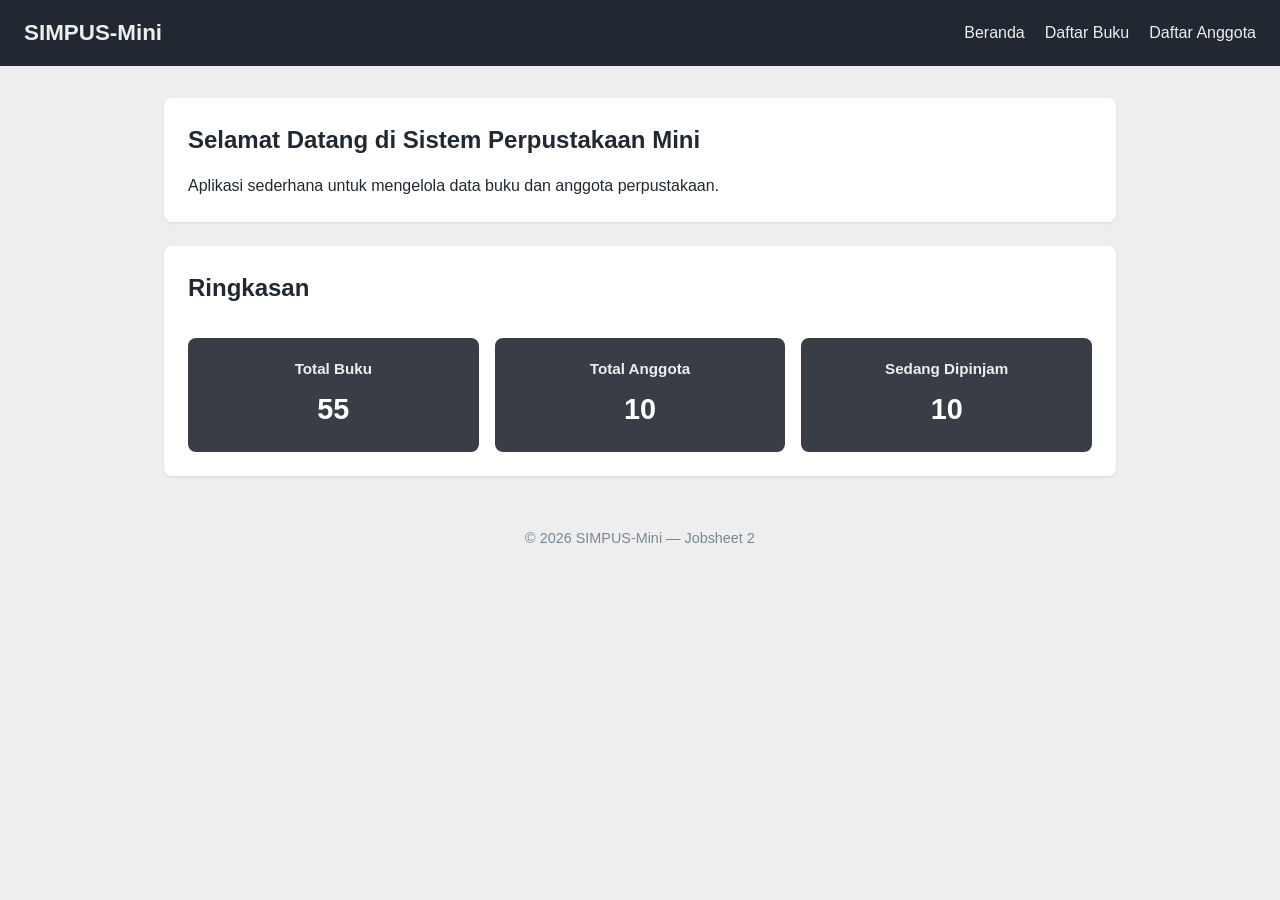
<file: index.html>
<!DOCTYPE html>
<html lang="id">
<head>
    <meta charset="UTF-8">
    <title>SIMPUS-Mini | Beranda</title>
    <link rel="stylesheet" href="assets/css/style.css">
</head>
<body>
    <header>
        <h1>SIMPUS-Mini</h1>
        <nav>
            <ul>
                <li><a href="index.html">Beranda</a></li>
                <li><a href="buku/list.html">Daftar Buku</a></li>
                <li><a href="anggota/list.html">Daftar Anggota</a></li>
            </ul>
        </nav>
    </header>

    <main>
        <section>
            <h2>Selamat Datang di Sistem Perpustakaan Mini</h2>
            <p>Aplikasi sederhana untuk mengelola data buku dan anggota perpustakaan.</p>
        </section>

        <section>
            <h2>Ringkasan</h2>
            <article>
                <h3>Total Buku</h3>
                <p>55</p>
            </article>
            <article>
                <h3>Total Anggota</h3>
                <p>10</p>
            </article>
            <article>
                <h3>Sedang Dipinjam</h3>
                <p>10</p>
            </article>
        </section>
    </main>

    <footer>
        <p>&copy; 2026 SIMPUS-Mini &mdash; Jobsheet 2</p>
    </footer>
</body>
</html>
</file>
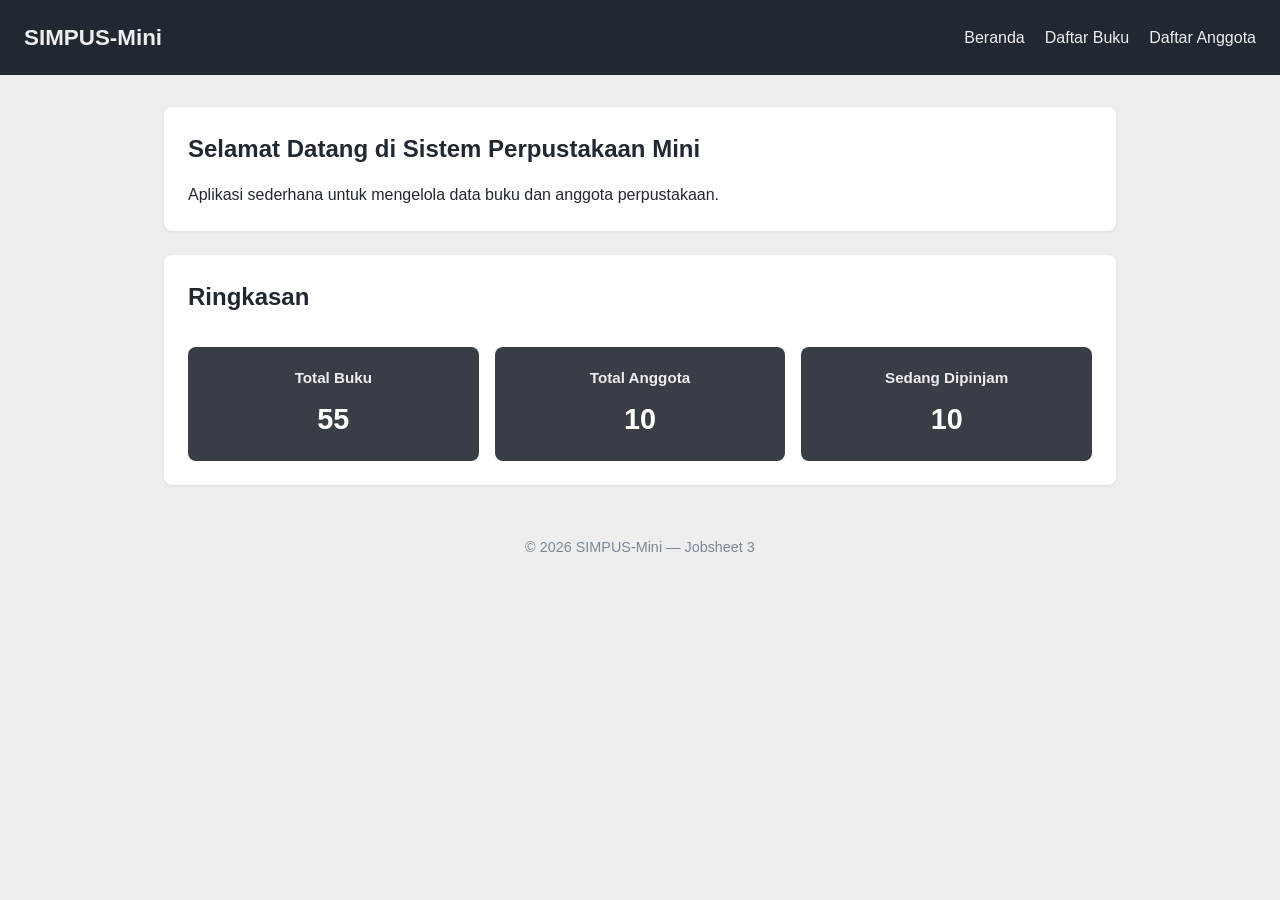
<file: Jobsheet3/index.html>
<!DOCTYPE html>
<html lang="id">
<head>
    <meta charset="UTF-8">
    <meta name="viewport" content="width=device-width, initial-scale=1">
    <title>SIMPUS-Mini | Beranda</title>
    <link rel="stylesheet" href="assets/css/style.css">
</head>
<body>
    <header>
        <h1>SIMPUS-Mini</h1>
        <input type="checkbox" id="nav-toggle" class="nav-toggle" aria-controls="menu-utama">
        <label for="nav-toggle" class="nav-toggle-label"><span aria-hidden="true">&#9776;</span><span class="sr-only">Buka/tutup menu navigasi</span></label>
        <nav id="menu-utama" aria-label="Navigasi utama">
            <ul>
                <li><a href="index.html">Beranda</a></li>
                <li><a href="buku/list.html">Daftar Buku</a></li>
                <li><a href="anggota/list.html">Daftar Anggota</a></li>
            </ul>
        </nav>
    </header>

    <main>
        <section>
            <h2>Selamat Datang di Sistem Perpustakaan Mini</h2>
            <p>Aplikasi sederhana untuk mengelola data buku dan anggota perpustakaan.</p>
        </section>

        <section>
            <h2>Ringkasan</h2>
            <article>
                <h3>Total Buku</h3>
                <p>55</p>
            </article>
            <article>
                <h3>Total Anggota</h3>
                <p>10</p>
            </article>
            <article>
                <h3>Sedang Dipinjam</h3>
                <p>10</p>
            </article>
        </section>
    </main>

    <footer>
        <p>&copy; 2026 SIMPUS-Mini &mdash; Jobsheet 3</p>
    </footer>
</body>
</html>
</file>
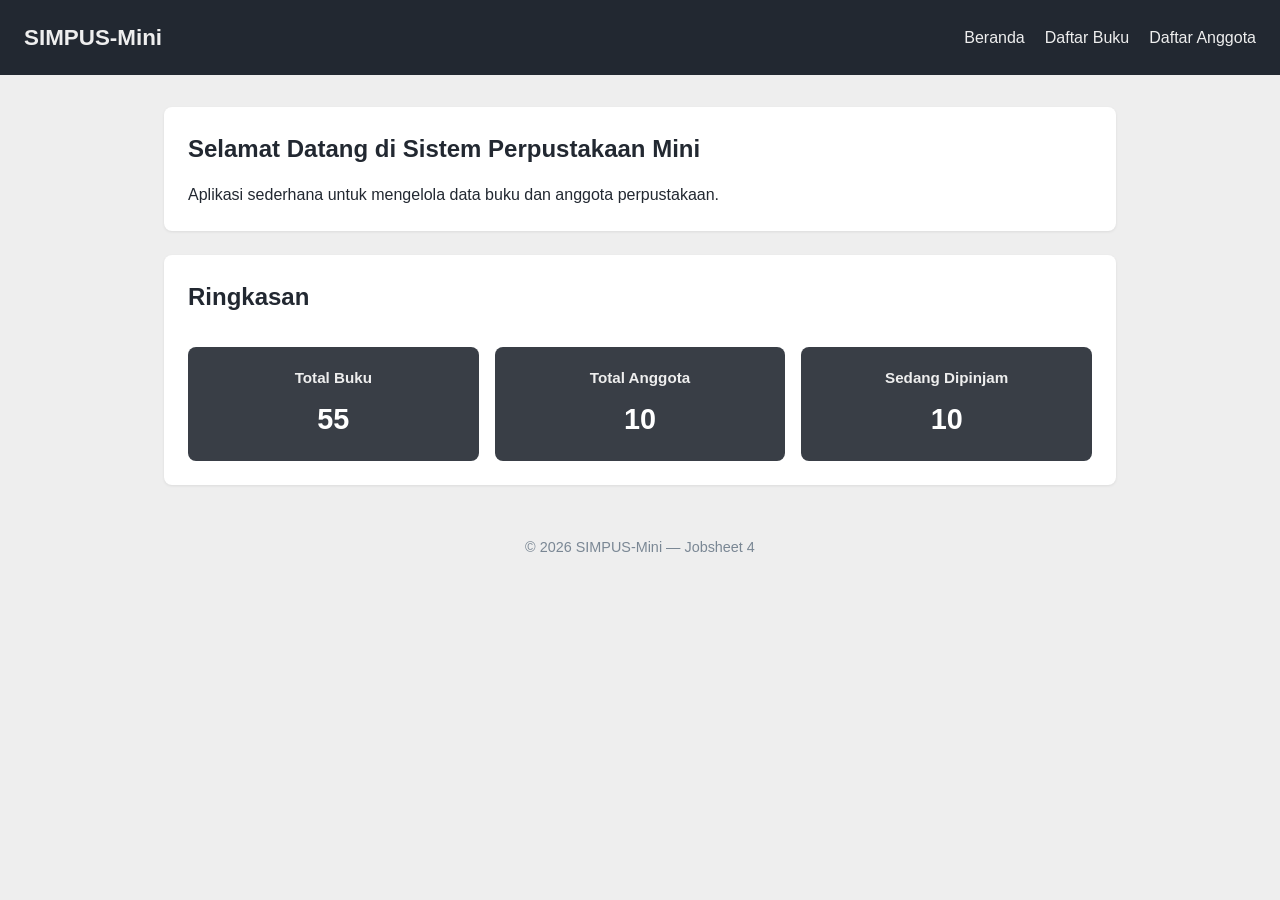
<file: Jobsheet4/index.html>
<!DOCTYPE html>
<html lang="id">
<head>
    <meta charset="UTF-8">
    <meta name="viewport" content="width=device-width, initial-scale=1">
    <title>SIMPUS-Mini | Beranda</title>
    <link rel="stylesheet" href="assets/css/style.css">
</head>
<body>
    <header>
        <h1>SIMPUS-Mini</h1>
        <input type="checkbox" id="nav-toggle" class="nav-toggle" aria-controls="menu-utama">
        <label for="nav-toggle" class="nav-toggle-label"><span aria-hidden="true">&#9776;</span><span class="sr-only">Buka/tutup menu navigasi</span></label>
        <nav id="menu-utama" aria-label="Navigasi utama">
            <ul>
                <li><a href="index.html">Beranda</a></li>
                <li><a href="buku/list.html">Daftar Buku</a></li>
                <li><a href="anggota/list.html">Daftar Anggota</a></li>
            </ul>
        </nav>
    </header>

    <main>
        <section>
            <h2>Selamat Datang di Sistem Perpustakaan Mini</h2>
            <p>Aplikasi sederhana untuk mengelola data buku dan anggota perpustakaan.</p>
        </section>

        <section>
            <h2>Ringkasan</h2>
            <article>
                <h3>Total Buku</h3>
                <p>55</p>
            </article>
            <article>
                <h3>Total Anggota</h3>
                <p>10</p>
            </article>
            <article>
                <h3>Sedang Dipinjam</h3>
                <p>10</p>
            </article>
        </section>
    </main>

    <footer>
        <p>&copy; 2026 SIMPUS-Mini &mdash; Jobsheet 4</p>
    </footer>
</body>
</html>
</file>
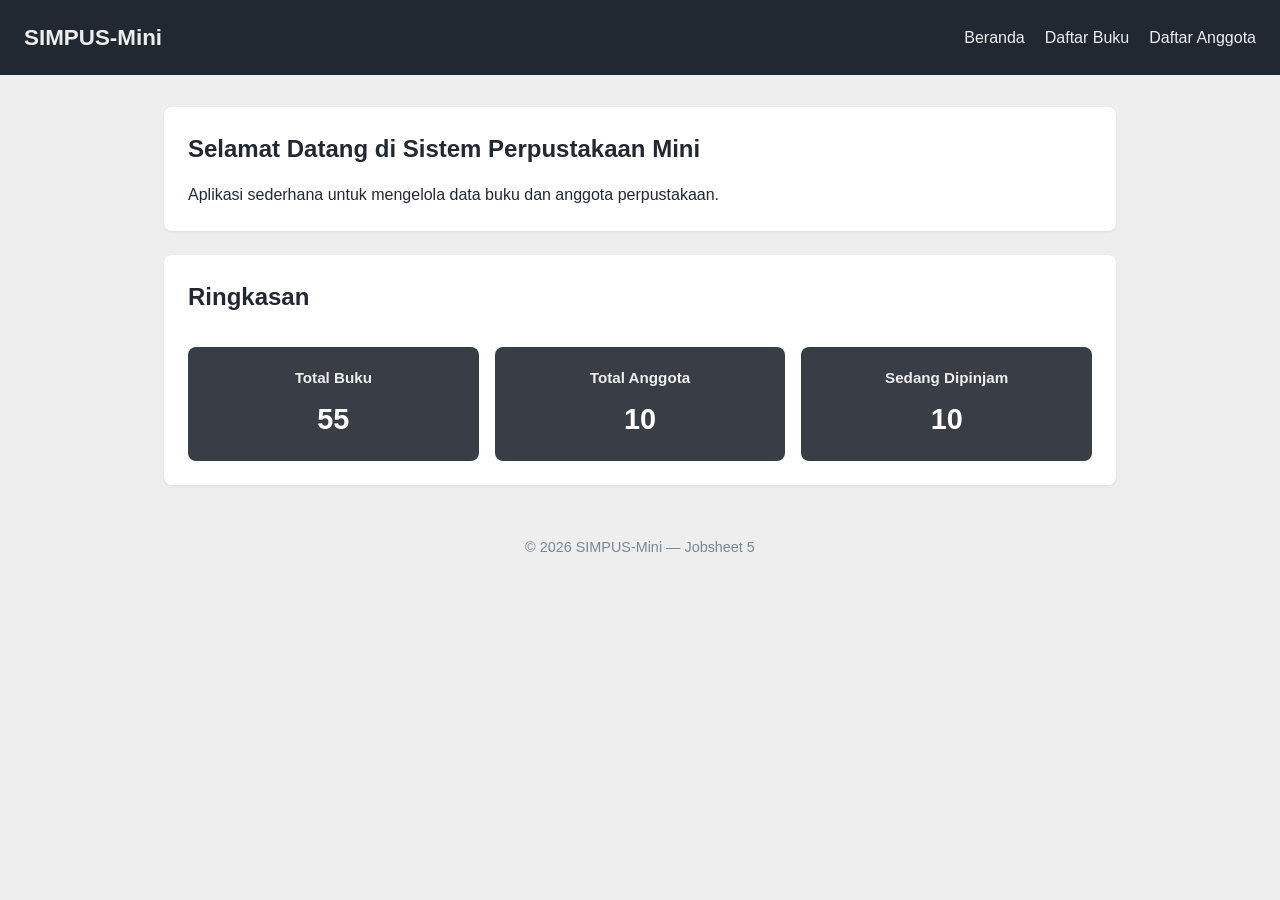
<file: Jobsheet5/index.html>
<!DOCTYPE html>
<html lang="id">
<head>
    <meta charset="UTF-8">
    <meta name="viewport" content="width=device-width, initial-scale=1">
    <title>SIMPUS-Mini | Beranda</title>
    <link rel="stylesheet" href="assets/css/style.css">
</head>
<body>
    <header>
        <h1>SIMPUS-Mini</h1>
        <button type="button" id="nav-toggle-btn" class="nav-toggle-label" aria-label="Buka/tutup menu navigasi" aria-controls="menu-utama" aria-expanded="false">&#9776;</button>
        <nav id="menu-utama" aria-label="Navigasi utama">
            <ul>
                <li><a href="index.html">Beranda</a></li>
                <li><a href="buku/list.html">Daftar Buku</a></li>
                <li><a href="anggota/list.html">Daftar Anggota</a></li>
            </ul>
        </nav>
    </header>

    <main>
        <section>
            <h2>Selamat Datang di Sistem Perpustakaan Mini</h2>
            <p>Aplikasi sederhana untuk mengelola data buku dan anggota perpustakaan.</p>
        </section>

        <section>
            <h2>Ringkasan</h2>
            <article>
                <h3>Total Buku</h3>
                <p>55</p>
            </article>
            <article>
                <h3>Total Anggota</h3>
                <p>10</p>
            </article>
            <article>
                <h3>Sedang Dipinjam</h3>
                <p>10</p>
            </article>
        </section>
    </main>

    <footer>
        <p>&copy; 2026 SIMPUS-Mini &mdash; Jobsheet 5</p>
    </footer>
    <script src="assets/js/app.js"></script>
</body>
</html>
</file>
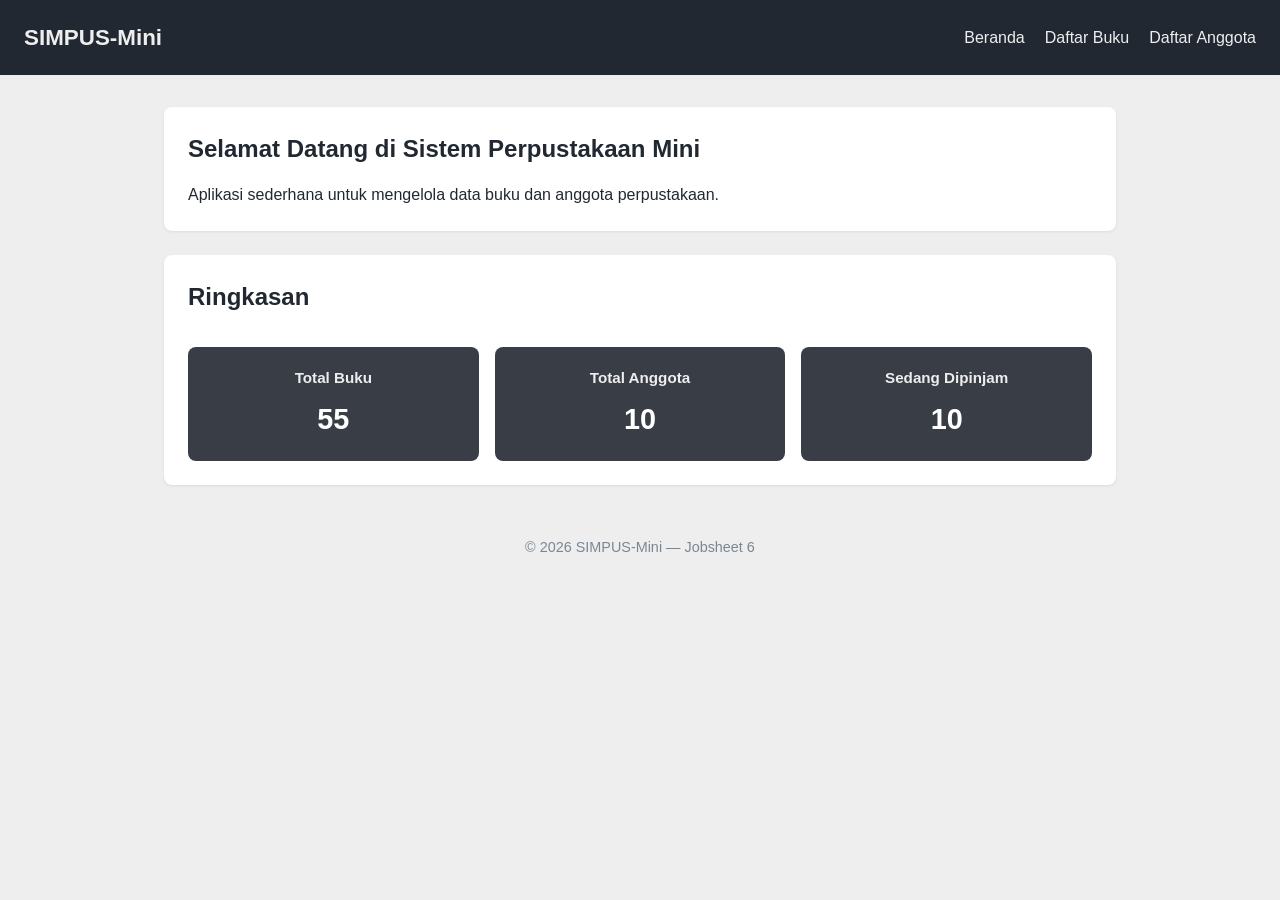
<file: Jobsheet6/index.html>
<!DOCTYPE html>
<html lang="id">
<head>
    <meta charset="UTF-8">
    <meta name="viewport" content="width=device-width, initial-scale=1">
    <title>SIMPUS-Mini | Beranda</title>
    <link rel="stylesheet" href="assets/css/style.css">
</head>
<body>
    <header>
        <h1>SIMPUS-Mini</h1>
        <button type="button" id="nav-toggle-btn" class="nav-toggle-label" aria-label="Buka/tutup menu navigasi" aria-controls="menu-utama" aria-expanded="false">&#9776;</button>
        <nav id="menu-utama" aria-label="Navigasi utama">
            <ul>
                <li><a href="index.html">Beranda</a></li>
                <li><a href="buku/list.html">Daftar Buku</a></li>
                <li><a href="anggota/list.html">Daftar Anggota</a></li>
            </ul>
        </nav>
    </header>

    <main>
        <section>
            <h2>Selamat Datang di Sistem Perpustakaan Mini</h2>
            <p>Aplikasi sederhana untuk mengelola data buku dan anggota perpustakaan.</p>
        </section>

        <section>
            <h2>Ringkasan</h2>
            <article>
                <h3>Total Buku</h3>
                <p>55</p>
            </article>
            <article>
                <h3>Total Anggota</h3>
                <p>10</p>
            </article>
            <article>
                <h3>Sedang Dipinjam</h3>
                <p>10</p>
            </article>
        </section>
    </main>

    <footer>
        <p>&copy; 2026 SIMPUS-Mini &mdash; Jobsheet 6</p>
    </footer>
    <script src="assets/js/app.js"></script>
</body>
</html>
</file>
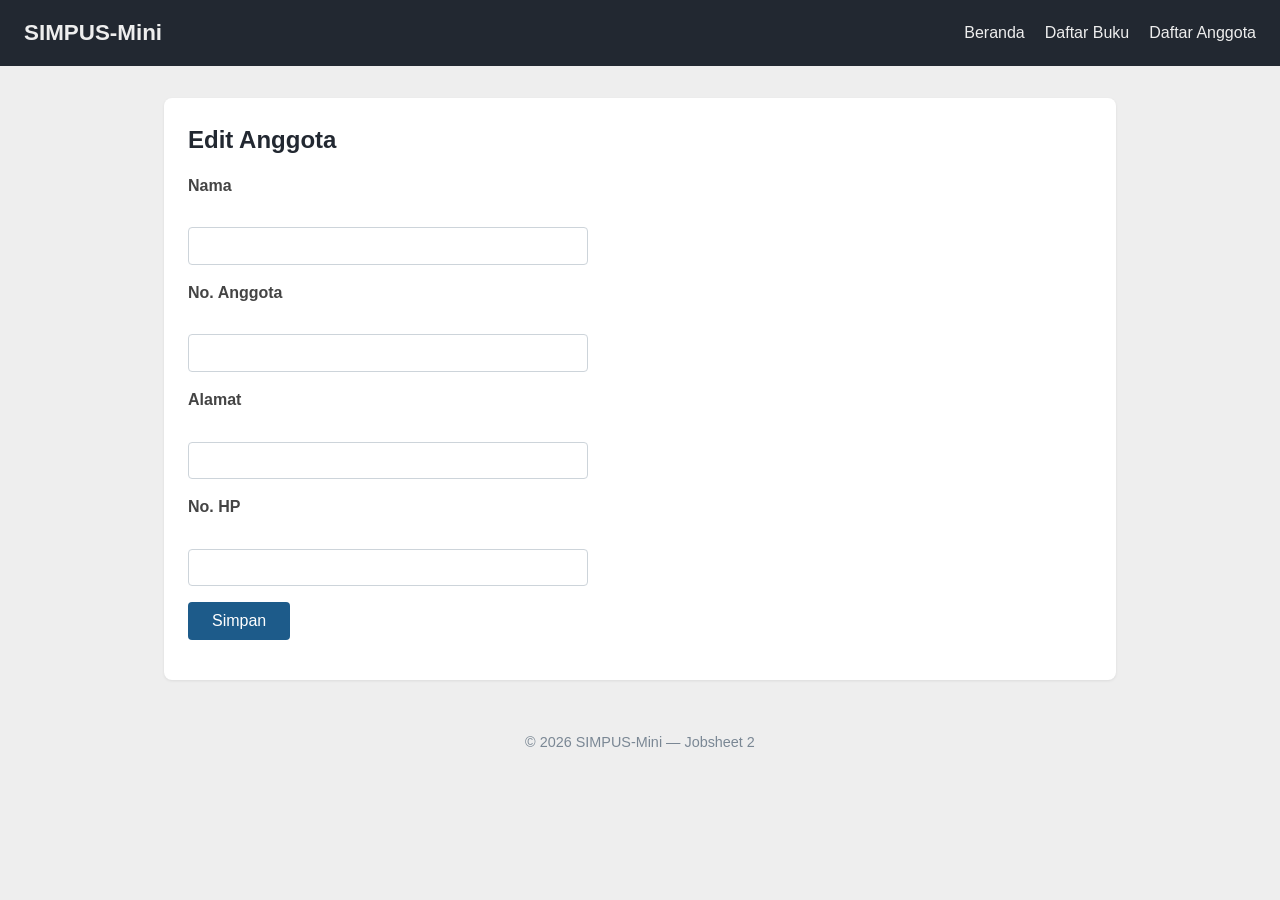
<file: anggota/edit.html>
<!DOCTYPE html>
<html lang="id">
<head>
    <meta charset="UTF-8">
    <title>SIMPUS-Mini | Edit Anggota</title>
    <link rel="stylesheet" href="../assets/css/style.css">
</head>
<body>
    <header>
        <h1>SIMPUS-Mini</h1>
        <nav>
            <ul>
                <li><a href="../index.html">Beranda</a></li>
                <li><a href="../buku/list.html">Daftar Buku</a></li>
                <li><a href="list.html">Daftar Anggota</a></li>
            </ul>
        </nav>
    </header>

    <main>
        <section>
            <h2>Edit Anggota</h2>
            <form>
                <p>
                    <label for="nama">Nama</label><br>
                    <input type="text" id="nama" name="nama" required>
                </p>
                <p>
                    <label for="no_anggota">No. Anggota</label><br>
                    <input type="text" id="no_anggota" name="no_anggota" required>
                </p>
                <p>
                    <label for="alamat">Alamat</label><br>
                    <input type="text" id="alamat" name="alamat">
                </p>
                <p>
                    <label for="no_hp">No. HP</label><br>
                    <input type="text" id="no_hp" name="no_hp">
                </p>
                <p>
                    <button type="submit">Simpan</button>
                </p>
            </form>
        </section>
    </main>

    <footer>
        <p>&copy; 2026 SIMPUS-Mini &mdash; Jobsheet 2</p>
    </footer>
</body>
</html>
</file>
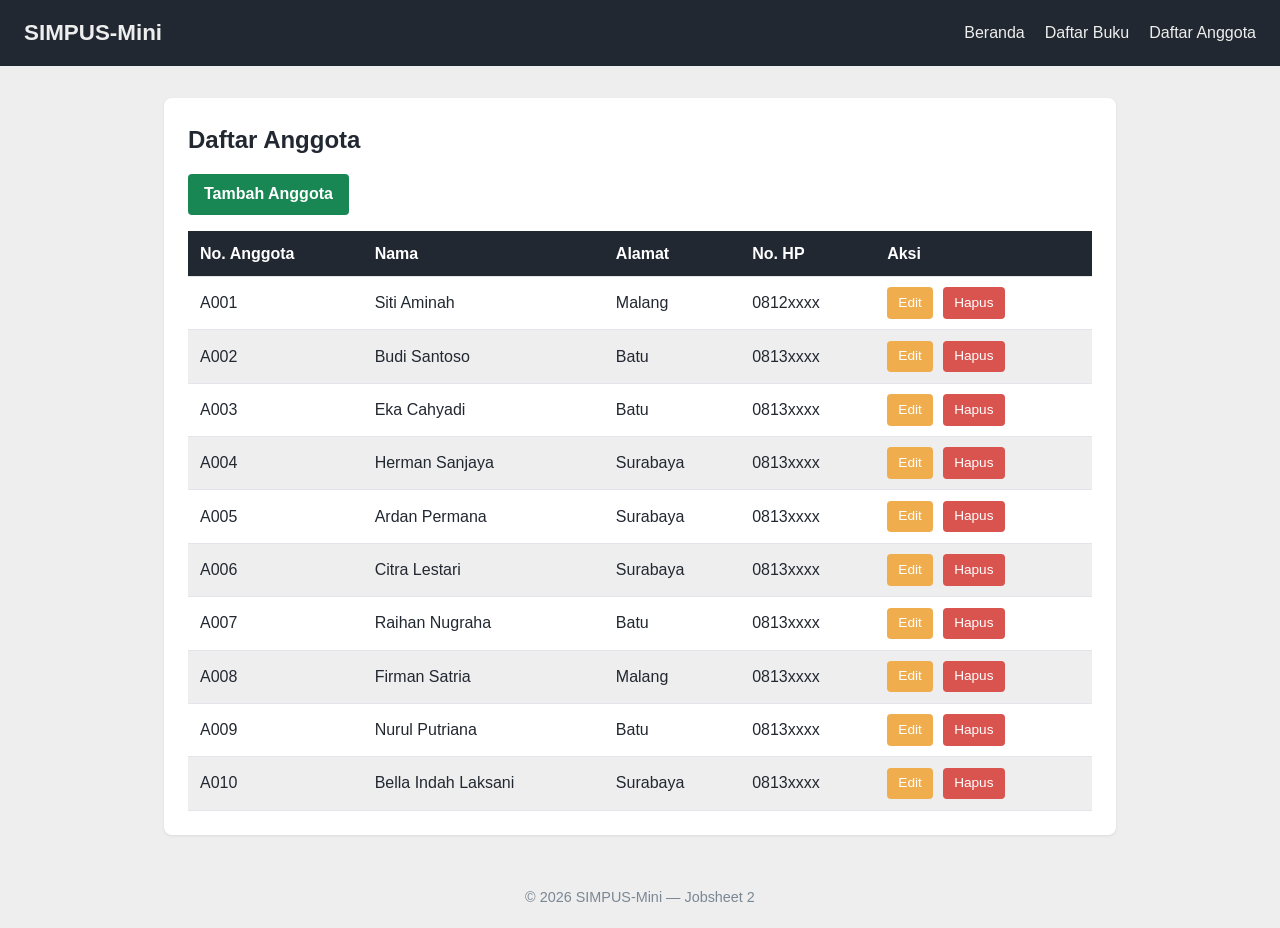
<file: anggota/list.html>
<!DOCTYPE html>
<html lang="id">
<head>
    <meta charset="UTF-8">
    <title>SIMPUS-Mini | Daftar Anggota</title>
    <link rel="stylesheet" href="../assets/css/style.css">
</head>
<body>
    <header>
        <h1>SIMPUS-Mini</h1>
        <nav>
            <ul>
                <li><a href="../index.html">Beranda</a></li>
                <li><a href="../buku/list.html">Daftar Buku</a></li>
                <li><a href="list.html">Daftar Anggota</a></li>
            </ul>
        </nav>
    </header>

    <main>
        <section>
            <h2>Daftar Anggota</h2>
            <a href="tambah.html" class="btn-tambah">Tambah Anggota</a>
            <table>
                <thead>
                    <tr>
                        <th>No. Anggota</th>
                        <th>Nama</th>
                        <th>Alamat</th>
                        <th>No. HP</th>
                        <th>Aksi</th>
                    </tr>
                </thead>
                <tbody>
                    <tr>
                        <td>A001</td>
                        <td>Siti Aminah</td>
                        <td>Malang</td>
                        <td>0812xxxx</td>
                        <td>
                            <a href="edit.html" class="btn-aksi btn-edit">Edit</a>
                            <button type="button" class="btn-aksi btn-hapus">Hapus</button>
                        </td>
                    </tr>
                    <tr>
                        <td>A002</td>
                        <td>Budi Santoso</td>
                        <td>Batu</td>
                        <td>0813xxxx</td>
                        <td>
                            <a href="edit.html" class="btn-aksi btn-edit">Edit</a>
                            <button type="button" class="btn-aksi btn-hapus">Hapus</button>
                        </td>
                    </tr>
                    <tr>
                        <td>A003</td>
                        <td>Eka Cahyadi</td>
                        <td>Batu</td>
                        <td>0813xxxx</td>
                        <td>
                            <a href="edit.html" class="btn-aksi btn-edit">Edit</a>
                            <button type="button" class="btn-aksi btn-hapus">Hapus</button>
                        </td>
                    </tr>
                    <tr>
                        <td>A004</td>
                        <td>Herman Sanjaya</td>
                        <td>Surabaya</td>
                        <td>0813xxxx</td>
                        <td>
                            <a href="edit.html" class="btn-aksi btn-edit">Edit</a>
                            <button type="button" class="btn-aksi btn-hapus">Hapus</button>
                        </td>
                    </tr>
                    <tr>
                        <td>A005</td>
                        <td>Ardan Permana</td>
                        <td>Surabaya</td>
                        <td>0813xxxx</td>
                        <td>
                            <a href="edit.html" class="btn-aksi btn-edit">Edit</a>
                            <button type="button" class="btn-aksi btn-hapus">Hapus</button>
                        </td>
                    </tr>
                    <tr>
                        <td>A006</td>
                        <td>Citra Lestari</td>
                        <td>Surabaya</td>
                        <td>0813xxxx</td>
                        <td>
                            <a href="edit.html" class="btn-aksi btn-edit">Edit</a>
                            <button type="button" class="btn-aksi btn-hapus">Hapus</button>
                        </td>
                    </tr>
                    <tr>
                        <td>A007</td>
                        <td>Raihan Nugraha</td>
                        <td>Batu</td>
                        <td>0813xxxx</td>
                        <td>
                            <a href="edit.html" class="btn-aksi btn-edit">Edit</a>
                            <button type="button" class="btn-aksi btn-hapus">Hapus</button>
                        </td>
                    </tr>
                    <tr>
                        <td>A008</td>
                        <td>Firman Satria</td>
                        <td>Malang</td>
                        <td>0813xxxx</td>
                        <td>
                            <a href="edit.html" class="btn-aksi btn-edit">Edit</a>
                            <button type="button" class="btn-aksi btn-hapus">Hapus</button>
                        </td>
                    </tr>
                    <tr>
                        <td>A009</td>
                        <td>Nurul Putriana</td>
                        <td>Batu</td>
                        <td>0813xxxx</td>
                        <td>
                            <a href="edit.html" class="btn-aksi btn-edit">Edit</a>
                            <button type="button" class="btn-aksi btn-hapus">Hapus</button>
                        </td>
                    </tr>
                    <tr>
                        <td>A010</td>
                        <td>Bella Indah Laksani</td>
                        <td>Surabaya</td>
                        <td>0813xxxx</td>
                        <td>
                            <a href="edit.html" class="btn-aksi btn-edit">Edit</a>
                            <button type="button" class="btn-aksi btn-hapus">Hapus</button>
                        </td>
                    </tr>
                </tbody>
            </table>
        </section>
    </main>

    <footer>
        <p>&copy; 2026 SIMPUS-Mini &mdash; Jobsheet 2</p>
    </footer>
</body>
</html>
</file>
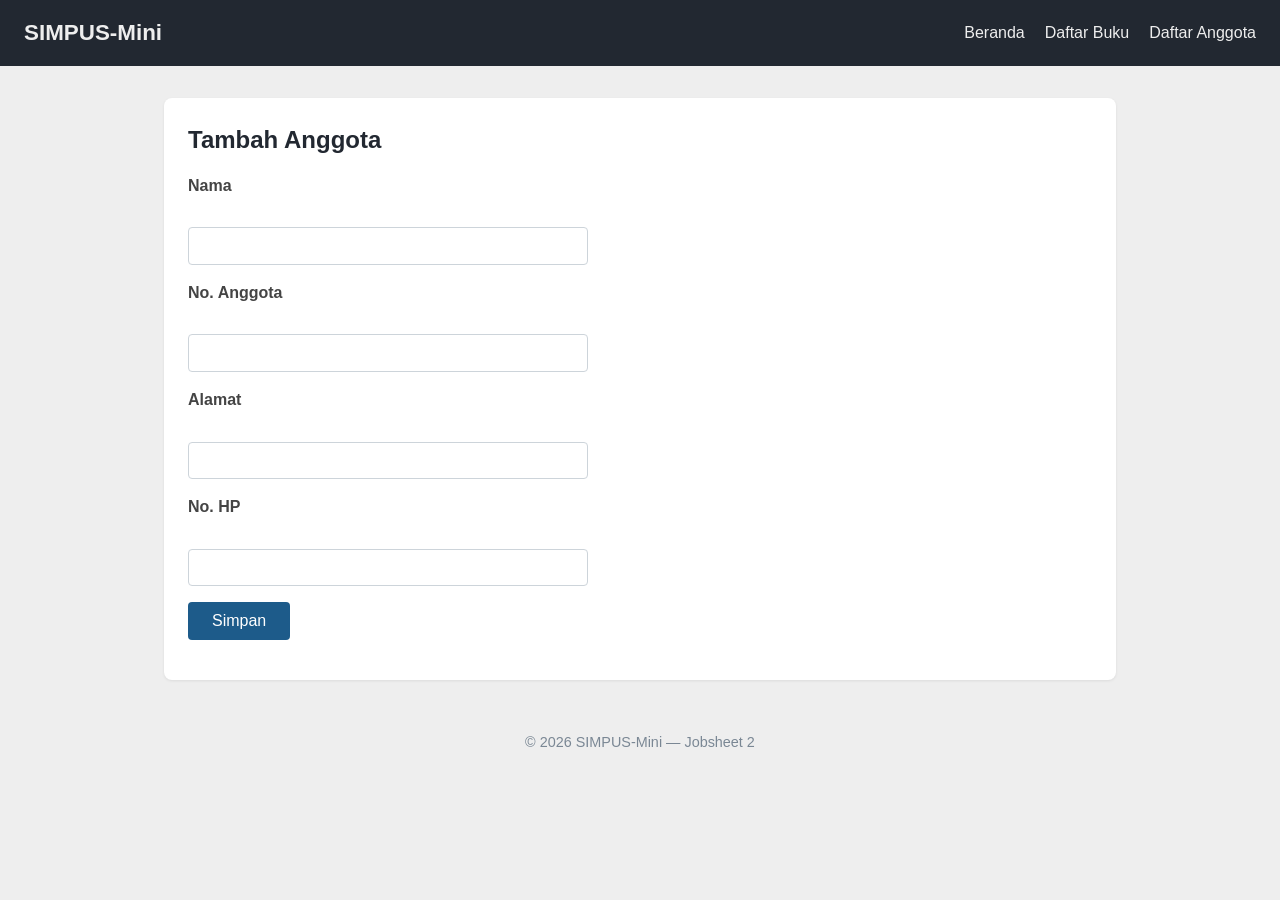
<file: anggota/tambah.html>
<!DOCTYPE html>
<html lang="id">
<head>
    <meta charset="UTF-8">
    <title>SIMPUS-Mini | Tambah Anggota</title>
    <link rel="stylesheet" href="../assets/css/style.css">
</head>
<body>
    <header>
        <h1>SIMPUS-Mini</h1>
        <nav>
            <ul>
                <li><a href="../index.html">Beranda</a></li>
                <li><a href="../buku/list.html">Daftar Buku</a></li>
                <li><a href="list.html">Daftar Anggota</a></li>
            </ul>
        </nav>
    </header>

    <main>
        <section>
            <h2>Tambah Anggota</h2>
            <form>
                <p>
                    <label for="nama">Nama</label><br>
                    <input type="text" id="nama" name="nama" required>
                </p>
                <p>
                    <label for="no_anggota">No. Anggota</label><br>
                    <input type="text" id="no_anggota" name="no_anggota" required>
                </p>
                <p>
                    <label for="alamat">Alamat</label><br>
                    <input type="text" id="alamat" name="alamat">
                </p>
                <p>
                    <label for="no_hp">No. HP</label><br>
                    <input type="text" id="no_hp" name="no_hp">
                </p>
                <p>
                    <button type="submit">Simpan</button>
                </p>
            </form>
        </section>
    </main>

    <footer>
        <p>&copy; 2026 SIMPUS-Mini &mdash; Jobsheet 2</p>
    </footer>
</body>
</html>
</file>
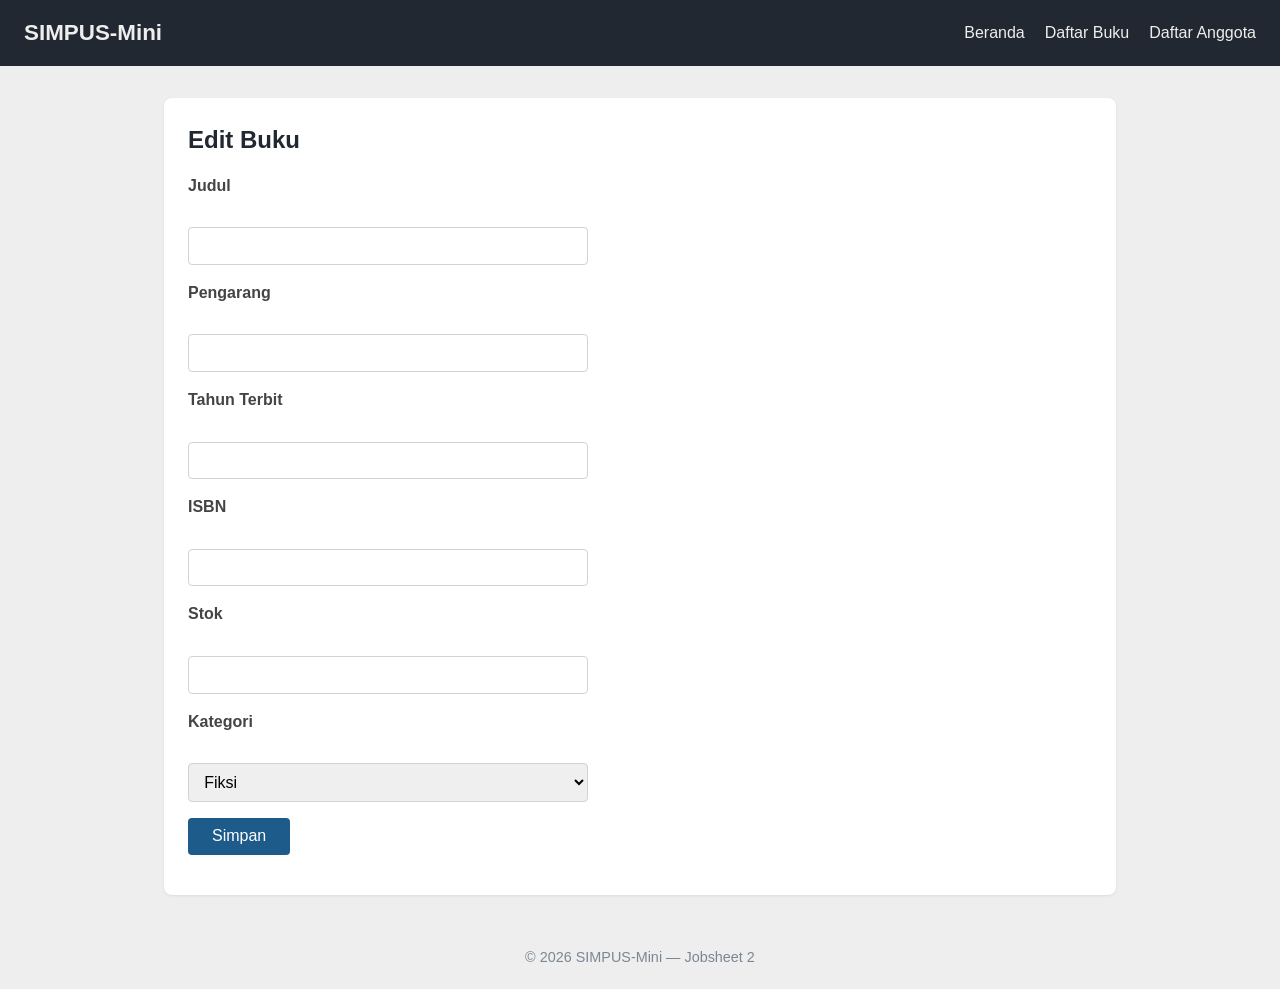
<file: buku/edit.html>
<!DOCTYPE html>
<html lang="id">
<head>
    <meta charset="UTF-8">
    <title>SIMPUS-Mini | Edit Buku</title>
    <link rel="stylesheet" href="../assets/css/style.css">
</head>
<body>
    <header>
        <h1>SIMPUS-Mini</h1>
        <nav>
            <ul>
                <li><a href="../index.html">Beranda</a></li>
                <li><a href="list.html">Daftar Buku</a></li>
                <li><a href="../anggota/list.html">Daftar Anggota</a></li>
            </ul>
        </nav>
    </header>

    <main>
        <section>
            <h2>Edit Buku</h2>
            <form>
                <p>
                    <label for="judul">Judul</label><br>
                    <input type="text" id="judul" name="judul" required>
                </p>
                <p>
                    <label for="pengarang">Pengarang</label><br>
                    <input type="text" id="pengarang" name="pengarang" required>
                </p>
                <p>
                    <label for="tahun">Tahun Terbit</label><br>
                    <input type="number" id="tahun" name="tahun" min="1900" max="2026" required>
                </p>
                <p>
                    <label for="isbn">ISBN</label><br>
                    <input type="text" id="isbn" name="isbn">
                </p>
                <p>
                    <label for="stok">Stok</label><br>
                    <input type="number" id="stok" name="stok" min="0" required>
                </p>
                <p>
                    <label for="kategori">Kategori</label><br>
                    <select id="kategori" name="kategori">
                        <option value="fiksi">Fiksi</option>
                        <option value="non-fiksi">Non-Fiksi</option>
                        <option value="referensi">Referensi</option>
                    </select>
                </p>
                <p>
                    <button type="submit">Simpan</button>
                </p>
            </form>
        </section>
    </main>

    <footer>
        <p>&copy; 2026 SIMPUS-Mini &mdash; Jobsheet 2</p>
    </footer>
</body>
</html>
</file>
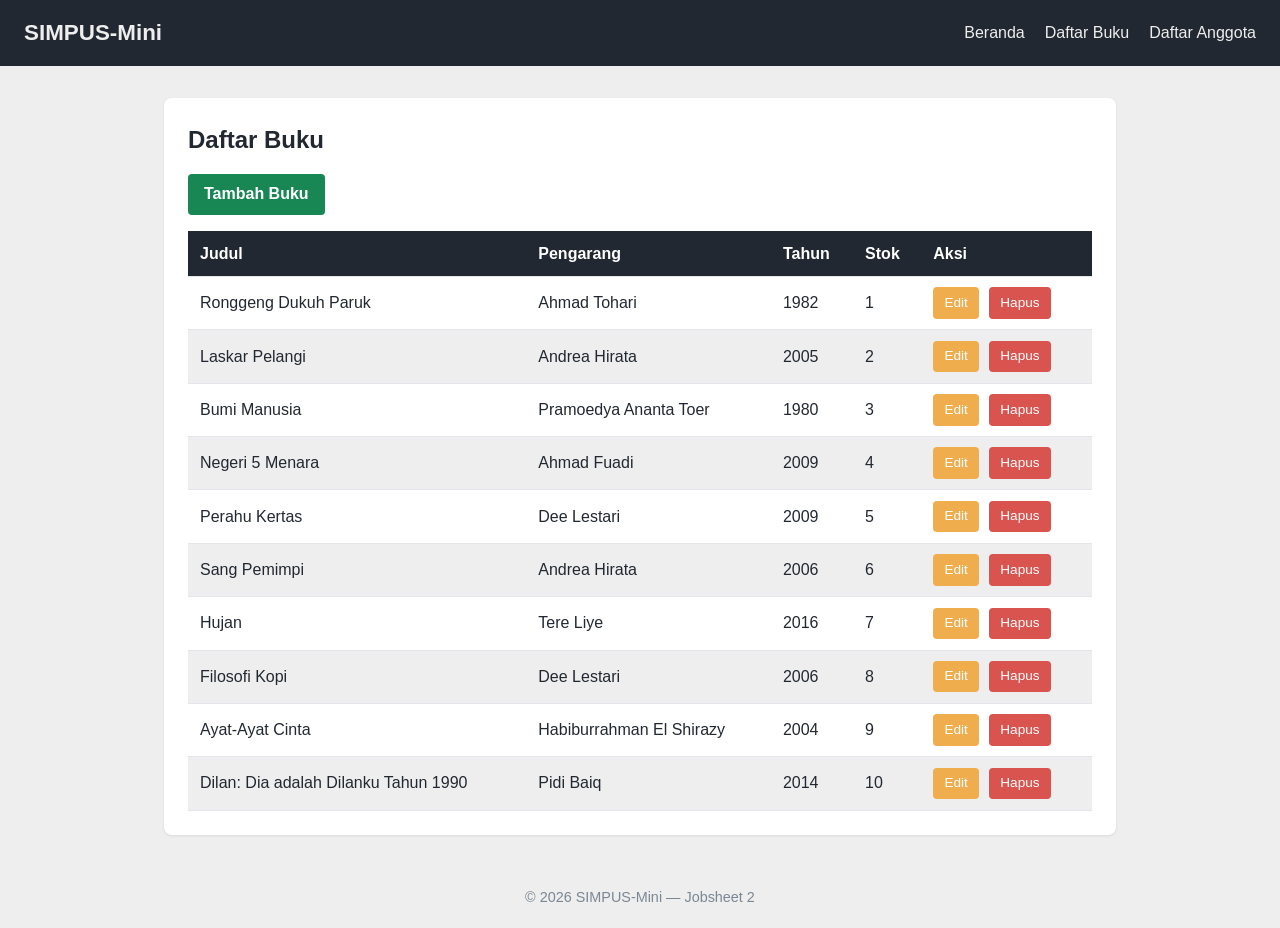
<file: buku/list.html>
<!doctype html>
<html lang="id">
  <head>
    <meta charset="UTF-8" />
    <title>SIMPUS-Mini | Daftar Buku</title>
    <link rel="stylesheet" href="../assets/css/style.css">
  </head>
  <body>
    <header>
      <h1>SIMPUS-Mini</h1>
      <nav>
        <ul>
          <li><a href="../index.html">Beranda</a></li>
          <li><a href="list.html">Daftar Buku</a></li>
          <li><a href="../anggota/list.html">Daftar Anggota</a></li>
        </ul>
      </nav>
    </header>

    <main>
      <section>
        <h2>Daftar Buku</h2>
        <a href="tambah.html" class="btn-tambah">Tambah Buku</a>
        <table>
          <thead>
            <tr>
              <th>Judul</th>
              <th>Pengarang</th>
              <th>Tahun</th>
              <th>Stok</th>
              <th>Aksi</th>
            </tr>
          </thead>
          <tbody>
            <tr>
              <td>Ronggeng Dukuh Paruk</td>
              <td>Ahmad Tohari</td>
              <td>1982</td>
              <td>1</td>
              <td>
                <a href="edit.html" class="btn-aksi btn-edit">Edit</a>
                <button type="button" class="btn-aksi btn-hapus">Hapus</button>
              </td>
            </tr>

            <tr>
              <td>Laskar Pelangi</td>
              <td>Andrea Hirata</td>
              <td>2005</td>
              <td>2</td>
              <td>
                <a href="edit.html" class="btn-aksi btn-edit">Edit</a>
                <button type="button" class="btn-aksi btn-hapus">Hapus</button>
              </td>
            </tr>

            <tr>
              <td>Bumi Manusia</td>
              <td>Pramoedya Ananta Toer</td>
              <td>1980</td>
              <td>3</td>
              <td>
                <a href="edit.html" class="btn-aksi btn-edit">Edit</a>
                <button type="button" class="btn-aksi btn-hapus">Hapus</button>
              </td>
            </tr>

            <tr>
              <td>Negeri 5 Menara</td>
              <td>Ahmad Fuadi</td>
              <td>2009</td>
              <td>4</td>
              <td>
                <a href="edit.html" class="btn-aksi btn-edit">Edit</a>
                <button type="button" class="btn-aksi btn-hapus">Hapus</button>
              </td>
            </tr>

            <tr>
              <td>Perahu Kertas</td>
              <td>Dee Lestari</td>
              <td>2009</td>
              <td>5</td>
              <td>
                <a href="edit.html" class="btn-aksi btn-edit">Edit</a>
                <button type="button" class="btn-aksi btn-hapus">Hapus</button>
              </td>
            </tr>

            <tr>
              <td>Sang Pemimpi</td>
              <td>Andrea Hirata</td>
              <td>2006</td>
              <td>6</td>
              <td>
                <a href="edit.html" class="btn-aksi btn-edit">Edit</a>
                <button type="button" class="btn-aksi btn-hapus">Hapus</button>
              </td>
            </tr>

            <tr>
              <td>Hujan</td>
              <td>Tere Liye</td>
              <td>2016</td>
              <td>7</td>
              <td>
                <a href="edit.html" class="btn-aksi btn-edit">Edit</a>
                <button type="button" class="btn-aksi btn-hapus">Hapus</button>
              </td>
            </tr>

            <tr>
              <td>Filosofi Kopi</td>
              <td>Dee Lestari</td>
              <td>2006</td>
              <td>8</td>
              <td>
                <a href="edit.html" class="btn-aksi btn-edit">Edit</a>
                <button type="button" class="btn-aksi btn-hapus">Hapus</button>
              </td>
            </tr>

            <tr>
              <td>Ayat-Ayat Cinta</td>
              <td>Habiburrahman El Shirazy</td>
              <td>2004</td>
              <td>9</td>
              <td>
                <a href="edit.html" class="btn-aksi btn-edit">Edit</a>
                <button type="button" class="btn-aksi btn-hapus">Hapus</button>
              </td>
            </tr>

            <tr>
              <td>Dilan: Dia adalah Dilanku Tahun 1990</td>
              <td>Pidi Baiq</td>
              <td>2014</td>
              <td>10</td>
              <td>
                <a href="edit.html" class="btn-aksi btn-edit">Edit</a>
                <button type="button" class="btn-aksi btn-hapus">Hapus</button>
              </td>
            </tr>
          </tbody>
        </table>
      </section>
    </main>
    <footer>
      <p>&copy; 2026 SIMPUS-Mini &mdash; Jobsheet 2</p>
    </footer>
  </body>
</html>
</file>
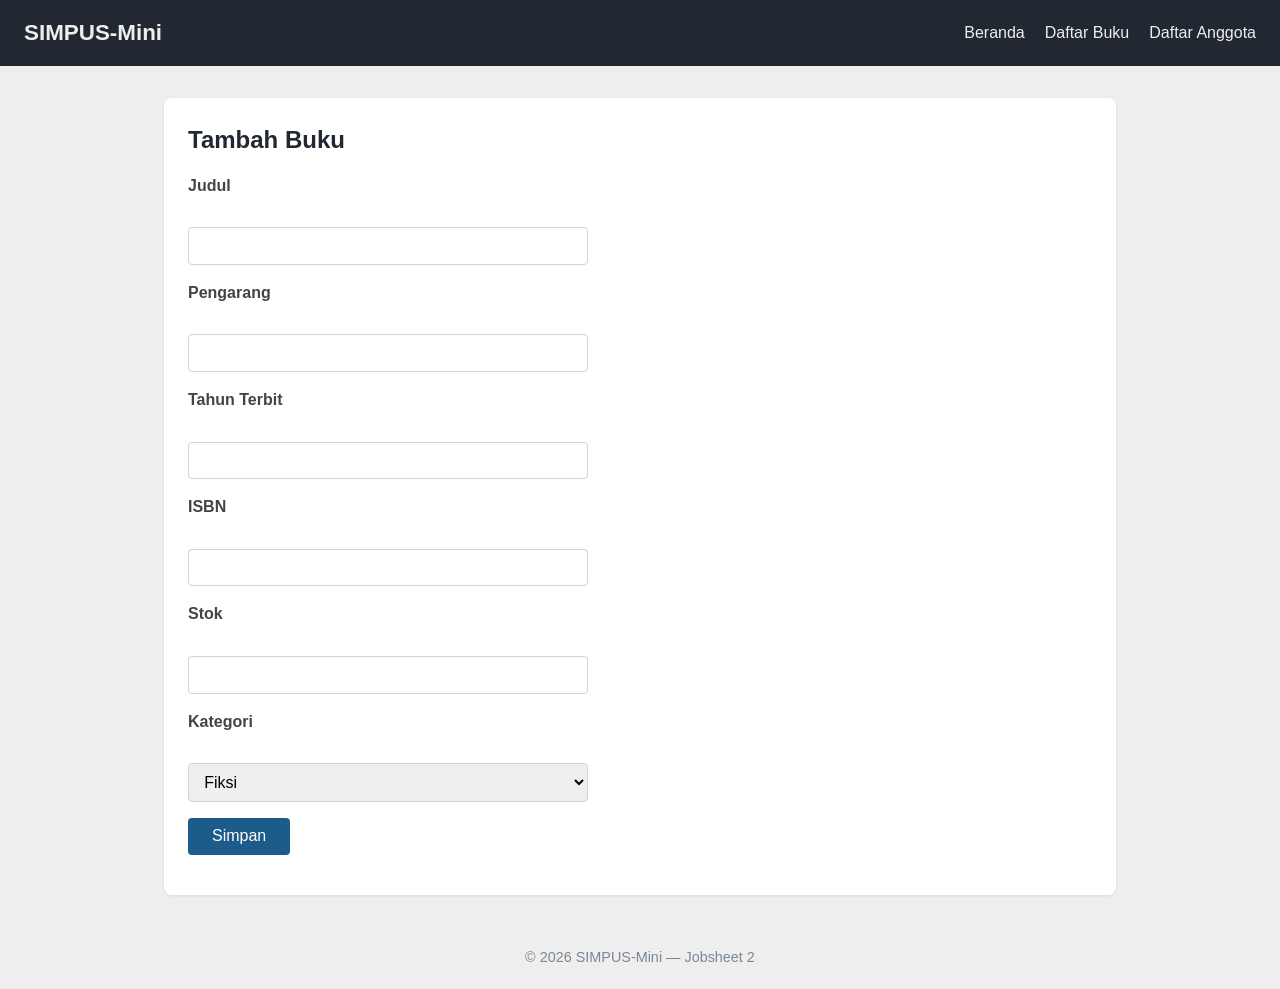
<file: buku/tambah.html>
<!DOCTYPE html>
<html lang="id">
<head>
    <meta charset="UTF-8">
    <title>SIMPUS-Mini | Tambah Buku</title>
    <link rel="stylesheet" href="../assets/css/style.css">
</head>
<body>
    <header>
        <h1>SIMPUS-Mini</h1>
        <nav>
            <ul>
                <li><a href="../index.html">Beranda</a></li>
                <li><a href="list.html">Daftar Buku</a></li>
                <li><a href="../anggota/list.html">Daftar Anggota</a></li>
            </ul>
        </nav>
    </header>

    <main>
        <section>
            <h2>Tambah Buku</h2>
            <form>
                <p>
                    <label for="judul">Judul</label><br>
                    <input type="text" id="judul" name="judul" required>
                </p>
                <p>
                    <label for="pengarang">Pengarang</label><br>
                    <input type="text" id="pengarang" name="pengarang" required>
                </p>
                <p>
                    <label for="tahun">Tahun Terbit</label><br>
                    <input type="number" id="tahun" name="tahun" min="1900" max="2026" required>
                </p>
                <p>
                    <label for="isbn">ISBN</label><br>
                    <input type="text" id="isbn" name="isbn">
                </p>
                <p>
                    <label for="stok">Stok</label><br>
                    <input type="number" id="stok" name="stok" min="0" required>
                </p>
                <p>
                    <label for="kategori">Kategori</label><br>
                    <select id="kategori" name="kategori">
                        <option value="fiksi">Fiksi</option>
                        <option value="non-fiksi">Non-Fiksi</option>
                        <option value="referensi">Referensi</option>
                    </select>
                </p>
                <p>
                    <button type="submit">Simpan</button>
                </p>
            </form>
        </section>
    </main>

    <footer>
        <p>&copy; 2026 SIMPUS-Mini &mdash; Jobsheet 2</p>
    </footer>
</body>
</html>
</file>
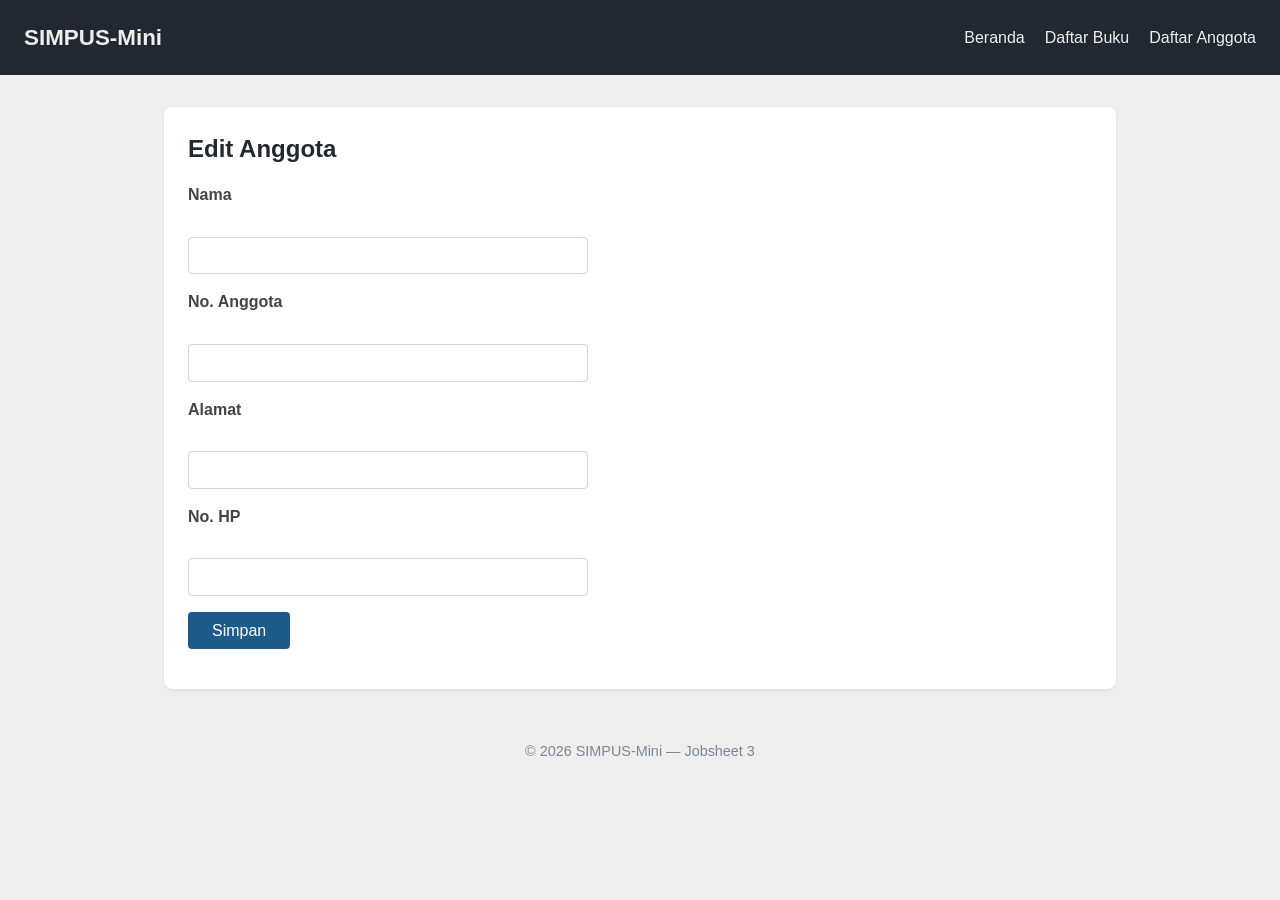
<file: Jobsheet3/anggota/edit.html>
<!DOCTYPE html>
<html lang="id">
<head>
    <meta charset="UTF-8">
    <meta name="viewport" content="width=device-width, initial-scale=1">
    <title>SIMPUS-Mini | Edit Anggota</title>
    <link rel="stylesheet" href="../assets/css/style.css">
</head>
<body>
    <header>
        <h1>SIMPUS-Mini</h1>
        <input type="checkbox" id="nav-toggle" class="nav-toggle" aria-controls="menu-utama">
        <label for="nav-toggle" class="nav-toggle-label"><span aria-hidden="true">&#9776;</span><span class="sr-only">Buka/tutup menu navigasi</span></label>
        <nav id="menu-utama" aria-label="Navigasi utama">
            <ul>
                <li><a href="../index.html">Beranda</a></li>
                <li><a href="../buku/list.html">Daftar Buku</a></li>
                <li><a href="list.html">Daftar Anggota</a></li>
            </ul>
        </nav>
    </header>

    <main>
        <section>
            <h2>Edit Anggota</h2>
            <form>
                <p>
                    <label for="nama">Nama</label><br>
                    <input type="text" id="nama" name="nama" required>
                </p>
                <p>
                    <label for="no_anggota">No. Anggota</label><br>
                    <input type="text" id="no_anggota" name="no_anggota" required>
                </p>
                <p>
                    <label for="alamat">Alamat</label><br>
                    <input type="text" id="alamat" name="alamat">
                </p>
                <p>
                    <label for="no_hp">No. HP</label><br>
                    <input type="text" id="no_hp" name="no_hp">
                </p>
                <p>
                    <button type="submit">Simpan</button>
                </p>
            </form>
        </section>
    </main>

    <footer>
        <p>&copy; 2026 SIMPUS-Mini &mdash; Jobsheet 3</p>
    </footer>
</body>
</html>
</file>
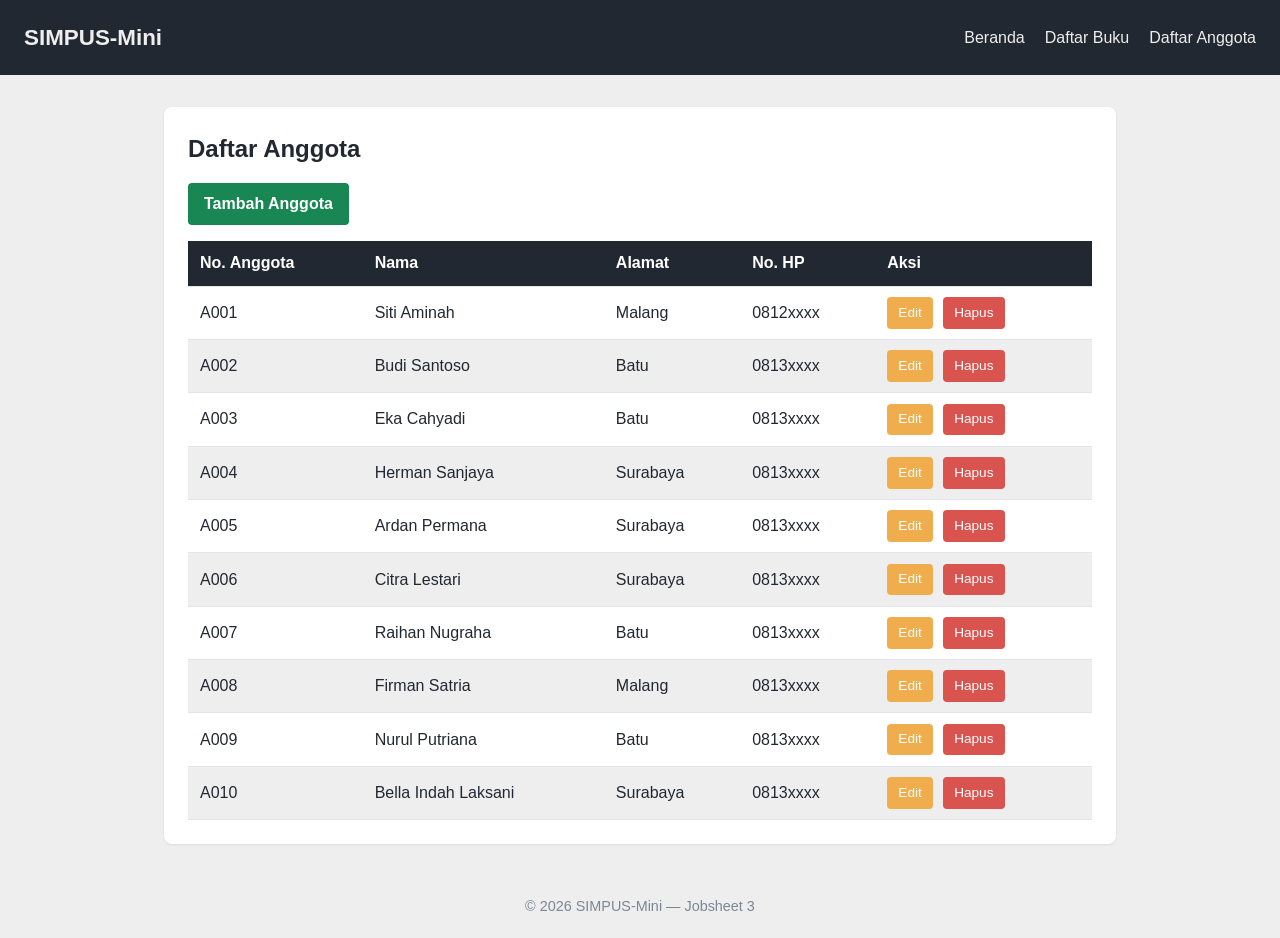
<file: Jobsheet3/anggota/list.html>
<!DOCTYPE html>
<html lang="id">
<head>
    <meta charset="UTF-8">
    <meta name="viewport" content="width=device-width, initial-scale=1">
    <title>SIMPUS-Mini | Daftar Anggota</title>
    <link rel="stylesheet" href="../assets/css/style.css">
</head>
<body>
    <header>
        <h1>SIMPUS-Mini</h1>
        <input type="checkbox" id="nav-toggle" class="nav-toggle" aria-controls="menu-utama">
        <label for="nav-toggle" class="nav-toggle-label"><span aria-hidden="true">&#9776;</span><span class="sr-only">Buka/tutup menu navigasi</span></label>
        <nav id="menu-utama" aria-label="Navigasi utama">
            <ul>
                <li><a href="../index.html">Beranda</a></li>
                <li><a href="../buku/list.html">Daftar Buku</a></li>
                <li><a href="list.html">Daftar Anggota</a></li>
            </ul>
        </nav>
    </header>

    <main>
        <section>
            <h2>Daftar Anggota</h2>
            <a href="tambah.html" class="btn-tambah">Tambah Anggota</a>
            <div class="table-responsive" role="region" aria-label="Tabel data yang dapat digeser horizontal" tabindex="0">
        <table>
                <thead>
                    <tr>
                        <th>No. Anggota</th>
                        <th>Nama</th>
                        <th>Alamat</th>
                        <th>No. HP</th>
                        <th>Aksi</th>
                    </tr>
                </thead>
                <tbody>
                    <tr>
                        <td>A001</td>
                        <td>Siti Aminah</td>
                        <td>Malang</td>
                        <td>0812xxxx</td>
                        <td>
                            <a href="edit.html" class="btn-aksi btn-edit">Edit</a>
                            <button type="button" class="btn-aksi btn-hapus">Hapus</button>
                        </td>
                    </tr>
                    <tr>
                        <td>A002</td>
                        <td>Budi Santoso</td>
                        <td>Batu</td>
                        <td>0813xxxx</td>
                        <td>
                            <a href="edit.html" class="btn-aksi btn-edit">Edit</a>
                            <button type="button" class="btn-aksi btn-hapus">Hapus</button>
                        </td>
                    </tr>
                    <tr>
                        <td>A003</td>
                        <td>Eka Cahyadi</td>
                        <td>Batu</td>
                        <td>0813xxxx</td>
                        <td>
                            <a href="edit.html" class="btn-aksi btn-edit">Edit</a>
                            <button type="button" class="btn-aksi btn-hapus">Hapus</button>
                        </td>
                    </tr>
                    <tr>
                        <td>A004</td>
                        <td>Herman Sanjaya</td>
                        <td>Surabaya</td>
                        <td>0813xxxx</td>
                        <td>
                            <a href="edit.html" class="btn-aksi btn-edit">Edit</a>
                            <button type="button" class="btn-aksi btn-hapus">Hapus</button>
                        </td>
                    </tr>
                    <tr>
                        <td>A005</td>
                        <td>Ardan Permana</td>
                        <td>Surabaya</td>
                        <td>0813xxxx</td>
                        <td>
                            <a href="edit.html" class="btn-aksi btn-edit">Edit</a>
                            <button type="button" class="btn-aksi btn-hapus">Hapus</button>
                        </td>
                    </tr>
                    <tr>
                        <td>A006</td>
                        <td>Citra Lestari</td>
                        <td>Surabaya</td>
                        <td>0813xxxx</td>
                        <td>
                            <a href="edit.html" class="btn-aksi btn-edit">Edit</a>
                            <button type="button" class="btn-aksi btn-hapus">Hapus</button>
                        </td>
                    </tr>
                    <tr>
                        <td>A007</td>
                        <td>Raihan Nugraha</td>
                        <td>Batu</td>
                        <td>0813xxxx</td>
                        <td>
                            <a href="edit.html" class="btn-aksi btn-edit">Edit</a>
                            <button type="button" class="btn-aksi btn-hapus">Hapus</button>
                        </td>
                    </tr>
                    <tr>
                        <td>A008</td>
                        <td>Firman Satria</td>
                        <td>Malang</td>
                        <td>0813xxxx</td>
                        <td>
                            <a href="edit.html" class="btn-aksi btn-edit">Edit</a>
                            <button type="button" class="btn-aksi btn-hapus">Hapus</button>
                        </td>
                    </tr>
                    <tr>
                        <td>A009</td>
                        <td>Nurul Putriana</td>
                        <td>Batu</td>
                        <td>0813xxxx</td>
                        <td>
                            <a href="edit.html" class="btn-aksi btn-edit">Edit</a>
                            <button type="button" class="btn-aksi btn-hapus">Hapus</button>
                        </td>
                    </tr>
                    <tr>
                        <td>A010</td>
                        <td>Bella Indah Laksani</td>
                        <td>Surabaya</td>
                        <td>0813xxxx</td>
                        <td>
                            <a href="edit.html" class="btn-aksi btn-edit">Edit</a>
                            <button type="button" class="btn-aksi btn-hapus">Hapus</button>
                        </td>
                    </tr>
                </tbody>
            </table>
        </div>
        </section>
    </main>

    <footer>
        <p>&copy; 2026 SIMPUS-Mini &mdash; Jobsheet 3</p>
    </footer>
</body>
</html>
</file>
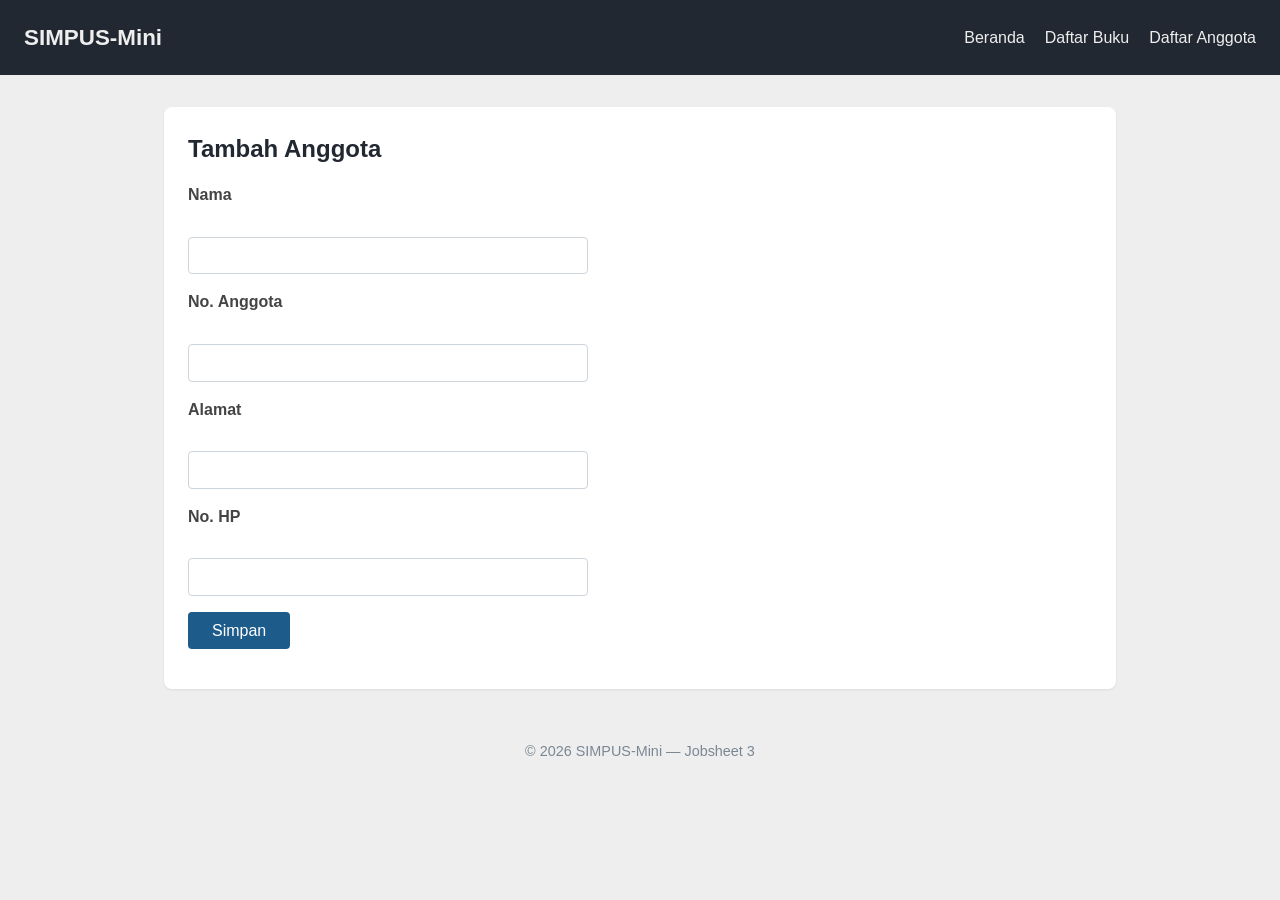
<file: Jobsheet3/anggota/tambah.html>
<!DOCTYPE html>
<html lang="id">
<head>
    <meta charset="UTF-8">
    <meta name="viewport" content="width=device-width, initial-scale=1">
    <title>SIMPUS-Mini | Tambah Anggota</title>
    <link rel="stylesheet" href="../assets/css/style.css">
</head>
<body>
    <header>
        <h1>SIMPUS-Mini</h1>
        <input type="checkbox" id="nav-toggle" class="nav-toggle" aria-controls="menu-utama">
        <label for="nav-toggle" class="nav-toggle-label"><span aria-hidden="true">&#9776;</span><span class="sr-only">Buka/tutup menu navigasi</span></label>
        <nav id="menu-utama" aria-label="Navigasi utama">
            <ul>
                <li><a href="../index.html">Beranda</a></li>
                <li><a href="../buku/list.html">Daftar Buku</a></li>
                <li><a href="list.html">Daftar Anggota</a></li>
            </ul>
        </nav>
    </header>

    <main>
        <section>
            <h2>Tambah Anggota</h2>
            <form>
                <p>
                    <label for="nama">Nama</label><br>
                    <input type="text" id="nama" name="nama" required>
                </p>
                <p>
                    <label for="no_anggota">No. Anggota</label><br>
                    <input type="text" id="no_anggota" name="no_anggota" required>
                </p>
                <p>
                    <label for="alamat">Alamat</label><br>
                    <input type="text" id="alamat" name="alamat">
                </p>
                <p>
                    <label for="no_hp">No. HP</label><br>
                    <input type="text" id="no_hp" name="no_hp">
                </p>
                <p>
                    <button type="submit">Simpan</button>
                </p>
            </form>
        </section>
    </main>

    <footer>
        <p>&copy; 2026 SIMPUS-Mini &mdash; Jobsheet 3</p>
    </footer>
</body>
</html>
</file>
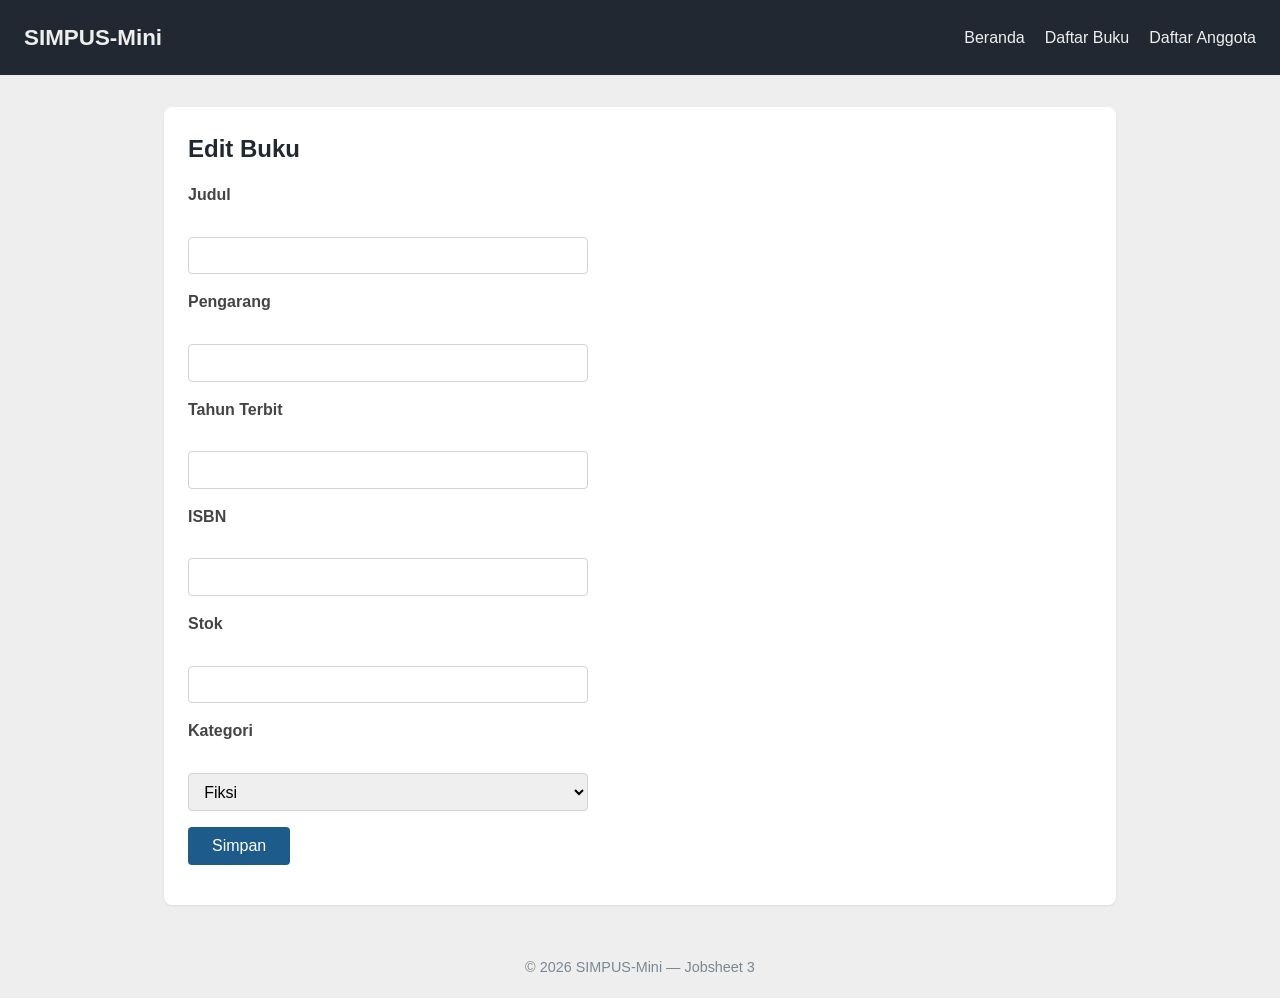
<file: Jobsheet3/buku/edit.html>
<!DOCTYPE html>
<html lang="id">
<head>
    <meta charset="UTF-8">
    <meta name="viewport" content="width=device-width, initial-scale=1">
    <title>SIMPUS-Mini | Edit Buku</title>
    <link rel="stylesheet" href="../assets/css/style.css">
</head>
<body>
    <header>
        <h1>SIMPUS-Mini</h1>
        <input type="checkbox" id="nav-toggle" class="nav-toggle" aria-controls="menu-utama">
        <label for="nav-toggle" class="nav-toggle-label"><span aria-hidden="true">&#9776;</span><span class="sr-only">Buka/tutup menu navigasi</span></label>
        <nav id="menu-utama" aria-label="Navigasi utama">
            <ul>
                <li><a href="../index.html">Beranda</a></li>
                <li><a href="list.html">Daftar Buku</a></li>
                <li><a href="../anggota/list.html">Daftar Anggota</a></li>
            </ul>
        </nav>
    </header>

    <main>
        <section>
            <h2>Edit Buku</h2>
            <form>
                <p>
                    <label for="judul">Judul</label><br>
                    <input type="text" id="judul" name="judul" required>
                </p>
                <p>
                    <label for="pengarang">Pengarang</label><br>
                    <input type="text" id="pengarang" name="pengarang" required>
                </p>
                <p>
                    <label for="tahun">Tahun Terbit</label><br>
                    <input type="number" id="tahun" name="tahun" min="1900" max="2026" required>
                </p>
                <p>
                    <label for="isbn">ISBN</label><br>
                    <input type="text" id="isbn" name="isbn">
                </p>
                <p>
                    <label for="stok">Stok</label><br>
                    <input type="number" id="stok" name="stok" min="0" required>
                </p>
                <p>
                    <label for="kategori">Kategori</label><br>
                    <select id="kategori" name="kategori">
                        <option value="fiksi">Fiksi</option>
                        <option value="non-fiksi">Non-Fiksi</option>
                        <option value="referensi">Referensi</option>
                    </select>
                </p>
                <p>
                    <button type="submit">Simpan</button>
                </p>
            </form>
        </section>
    </main>

    <footer>
        <p>&copy; 2026 SIMPUS-Mini &mdash; Jobsheet 3</p>
    </footer>
</body>
</html>
</file>
<file: assets/css/style.css>
/* ===== Reset & Base ===== */
* {
    box-sizing: border-box;
    margin: 0;
    padding: 0;
}

body {
    font-family: "Segoe UI", Arial, sans-serif;
    color: var(--warna-gelap);
    background-color: var(--warna-terang);
    line-height: 1.5;
}

a {
    color: #1d5b8a;
    text-decoration: none;
}

a:hover {
    text-decoration: underline;
}

/* ===== Header & Navbar (Flexbox) ===== */
header {
    background-color: var(--warna-gelap);
    color: var(--warna-terang);
    padding: 1rem 1.5rem;
    display: flex;
    align-items: center;
    justify-content: space-between;
    flex-wrap: wrap;
}

header h1 {
    font-size: 1.4rem;
}

header nav ul {
    list-style: none;
    display: flex;
    gap: 1.25rem;
}

header nav a {
    color: var(--warna-terang);
    font-weight: 500;
}

header nav a:hover {
    color: var(--warna-aksen);
    text-decoration: none;
}

/* ===== Main Layout ===== */
main {
    max-width: 1000px;
    margin: 2rem auto;
    padding: 0 1.5rem;
}

section {
    background-color: var(--warna-putih);
    border-radius: 8px;
    padding: 1.5rem;
    margin-bottom: 1.5rem;
    box-shadow: 0 1px 3px rgba(0, 0, 0, 0.08);
}

section h2 {
    margin-bottom: 1rem;
    color: var(--warna-gelap);
}

/* ===== Kartu Statistik (CSS Grid) ===== */
main section:nth-of-type(2) {
    display: grid;
    grid-template-columns: repeat(3, 1fr);
    gap: 1rem;
}

main section:nth-of-type(2) h2 {
    grid-column: 1 / -1;
}

main section:nth-of-type(2) article {
    background-color: var(--warna-abu);
    border-radius: 8px;
    padding: 1.25rem;
    text-align: center;
}

main section:nth-of-type(2) article h3 {
    font-size: 0.95rem;
    color: var(--warna-terang);
    margin-bottom: 0.5rem;
}

main section:nth-of-type(2) article p {
    font-size: 1.8rem;
    font-weight: 700;
    color: var(--warna-putih);
}

/* ===== Tabel ===== */
table {
    width: 100%;
    border-collapse: collapse;
}

th, td {
    text-align: left;
    padding: 0.65rem 0.75rem;
    border-bottom: 1px solid #e2e6ea;
}

thead {
    background-color: var(--warna-gelap);
    color: var(--warna-putih);
}

tbody tr:nth-child(even) {
    background-color: var(--warna-terang);
}

tbody tr:hover {
    background-color: var(--warna-putih);
}

.btn-aksi {
    display: inline-block;
    padding: 0.35rem 0.7rem;
    margin-right: 0.35rem;
    border: none;
    border-radius: 4px;
    cursor: pointer;
    font-family: inherit;
    font-size: 0.85rem;
    line-height: 1.5;
    text-decoration: none;
    vertical-align: middle;
}

.btn-edit {
    background-color: #f0ad4e;
    color: #fff;
}

.btn-edit:hover {
    background-color: #d8942f;
    text-decoration: none;
}

.btn-hapus {
    background-color: #d9534f;
    color: #fff;
}

.btn-hapus:hover {
    background-color: #b93e3a;
}

.btn-tambah {
    display: inline-block;
    background-color: #198754;
    color: white;
    padding: 0.55rem 1rem;
    margin-bottom: 1rem;
    border-radius: 4px;
    font-weight: 600;
    text-decoration: none;
    cursor: pointer;
}

.btn-tambah:hover {
    background-color: #146c43;
    text-decoration: none;
}

/* ===== Form ===== */
form p {
    margin-bottom: 1rem;
}

form label {
    display: block;
    margin-bottom: 0.35rem;
    font-weight: 600;
    color: #444;
}

form input,
form select {
    width: 100%;
    max-width: 400px;
    padding: 0.55rem 0.7rem;
    border: 1px solid #cdd4da;
    border-radius: 4px;
    font-size: 1rem;
}

form button[type="submit"] {
    background-color: #1d5b8a;
    color: #fff;
    border: none;
    padding: 0.6rem 1.5rem;
    border-radius: 4px;
    font-size: 1rem;
    cursor: pointer;
}

form button[type="submit"]:hover {
    background-color: #164869;
}

/* ===== Footer ===== */
footer {
    text-align: center;
    padding: 1.25rem;
    color: #7a8794;
    font-size: 0.9rem;
}

/* color palette */
:root {
    --warna-gelap: #222831;
    --warna-abu: #393E46;
    --warna-aksen: #00ADB5;
    --warna-terang: #EEEEEE;
    --warna-putih: #FFFFFF;
    --warna-hapus: #D9534F;
}
</file>
<file: Jobsheet3/assets/css/style.css>
/* ===== Reset & Base ===== */
* {
    box-sizing: border-box;
    margin: 0;
    padding: 0;
}

body {
    font-family: "Segoe UI", Arial, sans-serif;
    color: var(--warna-gelap);
    background-color: var(--warna-terang);
    line-height: 1.5;
}

a {
    color: #1d5b8a;
    text-decoration: none;
}

a:hover {
    text-decoration: underline;
}

/* ===== Header & Navbar (Flexbox) ===== */
header {
    background-color: var(--warna-gelap);
    color: var(--warna-terang);
    padding: 1rem 1.5rem;
    display: flex;
    align-items: center;
    justify-content: space-between;
    flex-wrap: wrap;
}

header h1 {
    font-size: 1.4rem;
}

header nav ul {
    list-style: none;
    display: flex;
    gap: 1.25rem;
}

header nav a {
    color: var(--warna-terang);
    font-weight: 500;
}

header nav a:hover {
    color: var(--warna-aksen);
    text-decoration: none;
}

/* ===== Main Layout ===== */
main {
    max-width: 1000px;
    margin: 2rem auto;
    padding: 0 1.5rem;
}

section {
    background-color: var(--warna-putih);
    border-radius: 8px;
    padding: 1.5rem;
    margin-bottom: 1.5rem;
    box-shadow: 0 1px 3px rgba(0, 0, 0, 0.08);
}

section h2 {
    margin-bottom: 1rem;
    color: var(--warna-gelap);
}

/* ===== Kartu Statistik (CSS Grid) ===== */
main section:nth-of-type(2) {
    display: grid;
    grid-template-columns: repeat(3, 1fr);
    gap: 1rem;
}

main section:nth-of-type(2) h2 {
    grid-column: 1 / -1;
}

main section:nth-of-type(2) article {
    background-color: var(--warna-abu);
    border-radius: 8px;
    padding: 1.25rem;
    text-align: center;
}

main section:nth-of-type(2) article h3 {
    font-size: 0.95rem;
    color: var(--warna-terang);
    margin-bottom: 0.5rem;
}

main section:nth-of-type(2) article p {
    font-size: 1.8rem;
    font-weight: 700;
    color: var(--warna-putih);
}

/* ===== Tabel ===== */
table {
    width: 100%;
    border-collapse: collapse;
}

th, td {
    text-align: left;
    padding: 0.65rem 0.75rem;
    border-bottom: 1px solid #e2e6ea;
}

thead {
    background-color: var(--warna-gelap);
    color: var(--warna-putih);
}

tbody tr:nth-child(even) {
    background-color: var(--warna-terang);
}

tbody tr:hover {
    background-color: var(--warna-putih);
}

.btn-aksi {
    display: inline-block;
    padding: 0.35rem 0.7rem;
    margin-right: 0.35rem;
    border: none;
    border-radius: 4px;
    cursor: pointer;
    font-family: inherit;
    font-size: 0.85rem;
    line-height: 1.5;
    text-decoration: none;
    vertical-align: middle;
}

.btn-edit {
    background-color: #f0ad4e;
    color: #fff;
}

.btn-edit:hover {
    background-color: #d8942f;
    text-decoration: none;
}

.btn-hapus {
    background-color: #d9534f;
    color: #fff;
}

.btn-hapus:hover {
    background-color: #b93e3a;
}

.btn-tambah {
    display: inline-block;
    background-color: #198754;
    color: white;
    padding: 0.55rem 1rem;
    margin-bottom: 1rem;
    border-radius: 4px;
    font-weight: 600;
    text-decoration: none;
    cursor: pointer;
}

.btn-tambah:hover {
    background-color: #146c43;
    text-decoration: none;
}

/* ===== Form ===== */
form p {
    margin-bottom: 1rem;
}

form label {
    display: block;
    margin-bottom: 0.35rem;
    font-weight: 600;
    color: #444;
}

form input,
form select {
    width: 100%;
    max-width: 400px;
    padding: 0.55rem 0.7rem;
    border: 1px solid #cdd4da;
    border-radius: 4px;
    font-size: 1rem;
}

form button[type="submit"] {
    background-color: #1d5b8a;
    color: #fff;
    border: none;
    padding: 0.6rem 1.5rem;
    border-radius: 4px;
    font-size: 1rem;
    cursor: pointer;
}

form button[type="submit"]:hover {
    background-color: #164869;
}

/* ===== Footer ===== */
footer {
    text-align: center;
    padding: 1.25rem;
    color: #7a8794;
    font-size: 0.9rem;
}

/* color palette */
:root {
    --warna-gelap: #222831;
    --warna-abu: #393E46;
    --warna-aksen: #00ADB5;
    --warna-terang: #EEEEEE;
    --warna-putih: #FFFFFF;
    --warna-hapus: #D9534F;
}

/* Jobsheet 3: pola responsif Pak Dimas, disesuaikan dengan tema Jobsheet 2. */
header {
    position: relative;
    gap: 0.75rem;
}

section {
    min-width: 0;
}

.table-responsive {
    max-width: 100%;
    overflow-x: auto;
}

.table-responsive table {
    min-width: 640px;
}

td:last-child {
    white-space: nowrap;
}

/* Checkbox tetap dapat difokuskan dan diubah dengan tombol Space. */
.sr-only,
.nav-toggle {
    position: absolute;
    width: 1px;
    height: 1px;
    padding: 0;
    margin: -1px;
    overflow: hidden;
    clip-path: inset(50%);
    white-space: nowrap;
    border: 0;
}

.nav-toggle-label {
    display: flex;
    align-items: center;
    justify-content: center;
    min-width: 44px;
    min-height: 44px;
    font-size: 1.6rem;
    cursor: pointer;
}

.nav-toggle:focus-visible + .nav-toggle-label {
    outline: 2px solid var(--warna-aksen);
    outline-offset: 3px;
}

header nav {
    display: none;
    width: 100%;
    order: 3;
}

.nav-toggle:checked ~ nav {
    display: block;
}

header nav ul {
    flex-direction: column;
    gap: 0.25rem;
}

header nav a {
    display: block;
    padding: 0.6rem 0;
}

main {
    margin: 1rem auto;
    padding: 0 1rem;
}

section {
    padding: 1rem;
}

main section:nth-of-type(2) {
    grid-template-columns: 1fr;
}

form input,
form select {
    max-width: 100%;
}

/* Tablet: dua kartu, menu tetap hamburger sampai lebar 768px. */
@media (min-width: 481px) {
    main section:nth-of-type(2) {
        grid-template-columns: repeat(2, minmax(0, 1fr));
    }
}

@media (min-width: 768px) {
    .nav-toggle,
    .nav-toggle-label {
        display: none;
    }

    header nav {
        display: block;
        width: auto;
        order: initial;
    }

    header nav ul {
        flex-direction: row;
        flex-wrap: wrap;
        gap: 1.25rem;
    }

    main {
        margin: 2rem auto;
        padding: 0 1.5rem;
    }

    section {
        padding: 1.5rem;
    }

    form input,
    form select {
        max-width: 400px;
    }
}

/* Desktop: tiga kartu seperti tampilan Jobsheet 2. */
@media (min-width: 1024px) {
    main section:nth-of-type(2) {
        grid-template-columns: repeat(3, minmax(0, 1fr));
    }
}
</file>
<file: Jobsheet4/assets/css/style.css>
/* ===== Reset & Base ===== */
* {
    box-sizing: border-box;
    margin: 0;
    padding: 0;
}

body {
    font-family: "Segoe UI", Arial, sans-serif;
    color: var(--warna-gelap);
    background-color: var(--warna-terang);
    line-height: 1.5;
}

a {
    color: #1d5b8a;
    text-decoration: none;
}

a:hover {
    text-decoration: underline;
}

/* ===== Header & Navbar (Flexbox) ===== */
header {
    background-color: var(--warna-gelap);
    color: var(--warna-terang);
    padding: 1rem 1.5rem;
    display: flex;
    align-items: center;
    justify-content: space-between;
    flex-wrap: wrap;
}

header h1 {
    font-size: 1.4rem;
}

header nav ul {
    list-style: none;
    display: flex;
    gap: 1.25rem;
}

header nav a {
    color: var(--warna-terang);
    font-weight: 500;
}

header nav a:hover {
    color: var(--warna-aksen);
    text-decoration: none;
}

/* ===== Main Layout ===== */
main {
    max-width: 1000px;
    margin: 2rem auto;
    padding: 0 1.5rem;
}

section {
    background-color: var(--warna-putih);
    border-radius: 8px;
    padding: 1.5rem;
    margin-bottom: 1.5rem;
    box-shadow: 0 1px 3px rgba(0, 0, 0, 0.08);
}

section h2 {
    margin-bottom: 1rem;
    color: var(--warna-gelap);
}

/* ===== Kartu Statistik (CSS Grid) ===== */
main section:nth-of-type(2) {
    display: grid;
    grid-template-columns: repeat(3, 1fr);
    gap: 1rem;
}

main section:nth-of-type(2) h2 {
    grid-column: 1 / -1;
}

main section:nth-of-type(2) article {
    background-color: var(--warna-abu);
    border-radius: 8px;
    padding: 1.25rem;
    text-align: center;
}

main section:nth-of-type(2) article h3 {
    font-size: 0.95rem;
    color: var(--warna-terang);
    margin-bottom: 0.5rem;
}

main section:nth-of-type(2) article p {
    font-size: 1.8rem;
    font-weight: 700;
    color: var(--warna-putih);
}

/* ===== Tabel ===== */
table {
    width: 100%;
    border-collapse: collapse;
}

th, td {
    text-align: left;
    padding: 0.65rem 0.75rem;
    border-bottom: 1px solid #e2e6ea;
}

thead {
    background-color: var(--warna-gelap);
    color: var(--warna-putih);
}

tbody tr:nth-child(even) {
    background-color: var(--warna-terang);
}

tbody tr:hover {
    background-color: var(--warna-putih);
}

.btn-aksi {
    display: inline-block;
    padding: 0.35rem 0.7rem;
    margin-right: 0.35rem;
    border: none;
    border-radius: 4px;
    cursor: pointer;
    font-family: inherit;
    font-size: 0.85rem;
    line-height: 1.5;
    text-decoration: none;
    vertical-align: middle;
}

.btn-edit {
    background-color: #f0ad4e;
    color: #fff;
}

.btn-edit:hover {
    background-color: #d8942f;
    text-decoration: none;
}

.btn-hapus {
    background-color: #d9534f;
    color: #fff;
}

.btn-hapus:hover {
    background-color: #b93e3a;
}

.btn-tambah {
    display: inline-block;
    background-color: #198754;
    color: white;
    padding: 0.55rem 1rem;
    margin-bottom: 1rem;
    border-radius: 4px;
    font-weight: 600;
    text-decoration: none;
    cursor: pointer;
}

.btn-tambah:hover {
    background-color: #146c43;
    text-decoration: none;
}

/* ===== Form ===== */
form p {
    margin-bottom: 1rem;
}

form label {
    display: block;
    margin-bottom: 0.35rem;
    font-weight: 600;
    color: #444;
}

form input,
form select {
    width: 100%;
    max-width: 400px;
    padding: 0.55rem 0.7rem;
    border: 1px solid #cdd4da;
    border-radius: 4px;
    font-size: 1rem;
}

form button[type="submit"] {
    background-color: #1d5b8a;
    color: #fff;
    border: none;
    padding: 0.6rem 1.5rem;
    border-radius: 4px;
    font-size: 1rem;
    cursor: pointer;
}

form button[type="submit"]:hover {
    background-color: #164869;
}

/* ===== Footer ===== */
footer {
    text-align: center;
    padding: 1.25rem;
    color: #7a8794;
    font-size: 0.9rem;
}

/* color palette */
:root {
    --warna-gelap: #222831;
    --warna-abu: #393E46;
    --warna-aksen: #00ADB5;
    --warna-terang: #EEEEEE;
    --warna-putih: #FFFFFF;
    --warna-hapus: #D9534F;
}

/* Jobsheet 3: pola responsif Pak Dimas, disesuaikan dengan tema Jobsheet 2. */
header {
    position: relative;
    gap: 0.75rem;
}

section {
    min-width: 0;
}

.table-responsive {
    max-width: 100%;
    overflow-x: auto;
}

.table-responsive table {
    min-width: 640px;
}

td:last-child {
    white-space: nowrap;
}

/* Checkbox tetap dapat difokuskan dan diubah dengan tombol Space. */
.sr-only,
.nav-toggle {
    position: absolute;
    width: 1px;
    height: 1px;
    padding: 0;
    margin: -1px;
    overflow: hidden;
    clip-path: inset(50%);
    white-space: nowrap;
    border: 0;
}

.nav-toggle-label {
    display: flex;
    align-items: center;
    justify-content: center;
    min-width: 44px;
    min-height: 44px;
    font-size: 1.6rem;
    cursor: pointer;
}

.nav-toggle:focus-visible + .nav-toggle-label {
    outline: 2px solid var(--warna-aksen);
    outline-offset: 3px;
}

header nav {
    display: none;
    width: 100%;
    order: 3;
}

.nav-toggle:checked ~ nav {
    display: block;
}

header nav ul {
    flex-direction: column;
    gap: 0.25rem;
}

header nav a {
    display: block;
    padding: 0.6rem 0;
}

main {
    margin: 1rem auto;
    padding: 0 1rem;
}

section {
    padding: 1rem;
}

main section:nth-of-type(2) {
    grid-template-columns: 1fr;
}

form input,
form select {
    max-width: 100%;
}

/* Tablet: dua kartu, menu tetap hamburger sampai lebar 768px. */
@media (min-width: 481px) {
    main section:nth-of-type(2) {
        grid-template-columns: repeat(2, minmax(0, 1fr));
    }
}

@media (min-width: 768px) {
    .nav-toggle,
    .nav-toggle-label {
        display: none;
    }

    header nav {
        display: block;
        width: auto;
        order: initial;
    }

    header nav ul {
        flex-direction: row;
        flex-wrap: wrap;
        gap: 1.25rem;
    }

    main {
        margin: 2rem auto;
        padding: 0 1.5rem;
    }

    section {
        padding: 1.5rem;
    }

    form input,
    form select {
        max-width: 400px;
    }
}

/* Desktop: tiga kartu seperti tampilan Jobsheet 2. */
@media (min-width: 1024px) {
    main section:nth-of-type(2) {
        grid-template-columns: repeat(3, minmax(0, 1fr));
    }
}
</file>
<file: Jobsheet5/assets/css/style.css>
/* ===== Reset & Base ===== */
* {
    box-sizing: border-box;
    margin: 0;
    padding: 0;
}

body {
    font-family: "Segoe UI", Arial, sans-serif;
    color: var(--warna-gelap);
    background-color: var(--warna-terang);
    line-height: 1.5;
}

a {
    color: #1d5b8a;
    text-decoration: none;
}

a:hover {
    text-decoration: underline;
}

/* ===== Header & Navbar (Flexbox) ===== */
header {
    background-color: var(--warna-gelap);
    color: var(--warna-terang);
    padding: 1rem 1.5rem;
    display: flex;
    align-items: center;
    justify-content: space-between;
    flex-wrap: wrap;
}

header h1 {
    font-size: 1.4rem;
}

header nav ul {
    list-style: none;
    display: flex;
    gap: 1.25rem;
}

header nav a {
    color: var(--warna-terang);
    font-weight: 500;
}

header nav a:hover {
    color: var(--warna-aksen);
    text-decoration: none;
}

/* ===== Main Layout ===== */
main {
    max-width: 1000px;
    margin: 2rem auto;
    padding: 0 1.5rem;
}

section {
    background-color: var(--warna-putih);
    border-radius: 8px;
    padding: 1.5rem;
    margin-bottom: 1.5rem;
    box-shadow: 0 1px 3px rgba(0, 0, 0, 0.08);
}

section h2 {
    margin-bottom: 1rem;
    color: var(--warna-gelap);
}

/* ===== Kartu Statistik (CSS Grid) ===== */
main section:nth-of-type(2) {
    display: grid;
    grid-template-columns: repeat(3, 1fr);
    gap: 1rem;
}

main section:nth-of-type(2) h2 {
    grid-column: 1 / -1;
}

main section:nth-of-type(2) article {
    background-color: var(--warna-abu);
    border-radius: 8px;
    padding: 1.25rem;
    text-align: center;
}

main section:nth-of-type(2) article h3 {
    font-size: 0.95rem;
    color: var(--warna-terang);
    margin-bottom: 0.5rem;
}

main section:nth-of-type(2) article p {
    font-size: 1.8rem;
    font-weight: 700;
    color: var(--warna-putih);
}

/* ===== Tabel ===== */
table {
    width: 100%;
    border-collapse: collapse;
}

th, td {
    text-align: left;
    padding: 0.65rem 0.75rem;
    border-bottom: 1px solid #e2e6ea;
}

thead {
    background-color: var(--warna-gelap);
    color: var(--warna-putih);
}

tbody tr:nth-child(even) {
    background-color: var(--warna-terang);
}

tbody tr:hover {
    background-color: var(--warna-putih);
}

.btn-aksi {
    display: inline-block;
    padding: 0.35rem 0.7rem;
    margin-right: 0.35rem;
    border: none;
    border-radius: 4px;
    cursor: pointer;
    font-family: inherit;
    font-size: 0.85rem;
    line-height: 1.5;
    text-decoration: none;
    vertical-align: middle;
}

.btn-edit {
    background-color: #f0ad4e;
    color: #fff;
}

.btn-edit:hover {
    background-color: #d8942f;
    text-decoration: none;
}

.btn-hapus {
    background-color: #d9534f;
    color: #fff;
}

.btn-hapus:hover {
    background-color: #b93e3a;
}

.btn-tambah {
    display: inline-block;
    background-color: #198754;
    color: white;
    padding: 0.55rem 1rem;
    margin-bottom: 1rem;
    border-radius: 4px;
    font-weight: 600;
    text-decoration: none;
    cursor: pointer;
}

.btn-tambah:hover {
    background-color: #146c43;
    text-decoration: none;
}

/* ===== Form ===== */
form p {
    margin-bottom: 1rem;
}

form label {
    display: block;
    margin-bottom: 0.35rem;
    font-weight: 600;
    color: #444;
}

form input,
form select {
    width: 100%;
    max-width: 400px;
    padding: 0.55rem 0.7rem;
    border: 1px solid #cdd4da;
    border-radius: 4px;
    font-size: 1rem;
}

form button[type="submit"] {
    background-color: #1d5b8a;
    color: #fff;
    border: none;
    padding: 0.6rem 1.5rem;
    border-radius: 4px;
    font-size: 1rem;
    cursor: pointer;
}

form button[type="submit"]:hover {
    background-color: #164869;
}

/* ===== Footer ===== */
footer {
    text-align: center;
    padding: 1.25rem;
    color: #7a8794;
    font-size: 0.9rem;
}

/* color palette */
:root {
    --warna-gelap: #222831;
    --warna-abu: #393E46;
    --warna-aksen: #00ADB5;
    --warna-terang: #EEEEEE;
    --warna-putih: #FFFFFF;
    --warna-hapus: #D9534F;
}

/* Jobsheet 3: pola responsif Pak Dimas, disesuaikan dengan tema Jobsheet 2. */
header {
    position: relative;
    gap: 0.75rem;
}

section {
    min-width: 0;
}

.table-responsive {
    max-width: 100%;
    overflow-x: auto;
}

.table-responsive table {
    min-width: 640px;
}

td:last-child {
    white-space: nowrap;
}

/* Checkbox tetap dapat difokuskan dan diubah dengan tombol Space. */
.sr-only,
.nav-toggle {
    position: absolute;
    width: 1px;
    height: 1px;
    padding: 0;
    margin: -1px;
    overflow: hidden;
    clip-path: inset(50%);
    white-space: nowrap;
    border: 0;
}

.nav-toggle-label {
    display: flex;
    align-items: center;
    justify-content: center;
    min-width: 44px;
    min-height: 44px;
    font-size: 1.6rem;
    cursor: pointer;
}

.nav-toggle:focus-visible + .nav-toggle-label {
    outline: 2px solid var(--warna-aksen);
    outline-offset: 3px;
}

header nav {
    display: none;
    width: 100%;
    order: 3;
}

.nav-toggle:checked ~ nav {
    display: block;
}

header nav.nav-open {
    display: block;
}

.nav-toggle-label {
    color: var(--warna-terang);
    background: none;
    border: 0;
}

.nav-toggle-label:hover {
    color: var(--warna-aksen);
}

.search-box {
    margin-bottom: 1rem;
}

.search-box label {
    display: block;
    margin-bottom: 0.35rem;
    font-weight: 600;
}

.search-box input {
    width: 100%;
    max-width: 360px;
    padding: 0.55rem 0.7rem;
    border: 1px solid #cdd4da;
    border-radius: 4px;
    font-size: 1rem;
}

.error {
    display: block;
    margin-top: 0.25rem;
    color: var(--warna-hapus);
    font-size: 0.85rem;
}

header nav ul {
    flex-direction: column;
    gap: 0.25rem;
}

header nav a {
    display: block;
    padding: 0.6rem 0;
}

main {
    margin: 1rem auto;
    padding: 0 1rem;
}

section {
    padding: 1rem;
}

main section:nth-of-type(2) {
    grid-template-columns: 1fr;
}

form input,
form select {
    max-width: 100%;
}

/* Tablet: dua kartu, menu tetap hamburger sampai lebar 768px. */
@media (min-width: 481px) {
    main section:nth-of-type(2) {
        grid-template-columns: repeat(2, minmax(0, 1fr));
    }
}

@media (min-width: 768px) {
    .nav-toggle,
    .nav-toggle-label {
        display: none;
    }

    header nav {
        display: block;
        width: auto;
        order: initial;
    }

    header nav ul {
        flex-direction: row;
        flex-wrap: wrap;
        gap: 1.25rem;
    }

    main {
        margin: 2rem auto;
        padding: 0 1.5rem;
    }

    section {
        padding: 1.5rem;
    }

    form input,
    form select {
        max-width: 400px;
    }
}

/* Desktop: tiga kartu seperti tampilan Jobsheet 2. */
@media (min-width: 1024px) {
    main section:nth-of-type(2) {
        grid-template-columns: repeat(3, minmax(0, 1fr));
    }
}
</file>
<file: Jobsheet6/assets/css/style.css>
/* ===== Reset & Base ===== */
* {
    box-sizing: border-box;
    margin: 0;
    padding: 0;
}

body {
    font-family: "Segoe UI", Arial, sans-serif;
    color: var(--warna-gelap);
    background-color: var(--warna-terang);
    line-height: 1.5;
}

a {
    color: #1d5b8a;
    text-decoration: none;
}

a:hover {
    text-decoration: underline;
}

/* ===== Header & Navbar (Flexbox) ===== */
header {
    background-color: var(--warna-gelap);
    color: var(--warna-terang);
    padding: 1rem 1.5rem;
    display: flex;
    align-items: center;
    justify-content: space-between;
    flex-wrap: wrap;
}

header h1 {
    font-size: 1.4rem;
}

header nav ul {
    list-style: none;
    display: flex;
    gap: 1.25rem;
}

header nav a {
    color: var(--warna-terang);
    font-weight: 500;
}

header nav a:hover {
    color: var(--warna-aksen);
    text-decoration: none;
}

/* ===== Main Layout ===== */
main {
    max-width: 1000px;
    margin: 2rem auto;
    padding: 0 1.5rem;
}

section {
    background-color: var(--warna-putih);
    border-radius: 8px;
    padding: 1.5rem;
    margin-bottom: 1.5rem;
    box-shadow: 0 1px 3px rgba(0, 0, 0, 0.08);
}

section h2 {
    margin-bottom: 1rem;
    color: var(--warna-gelap);
}

/* ===== Kartu Statistik (CSS Grid) ===== */
main section:nth-of-type(2) {
    display: grid;
    grid-template-columns: repeat(3, 1fr);
    gap: 1rem;
}

main section:nth-of-type(2) h2 {
    grid-column: 1 / -1;
}

main section:nth-of-type(2) article {
    background-color: var(--warna-abu);
    border-radius: 8px;
    padding: 1.25rem;
    text-align: center;
}

main section:nth-of-type(2) article h3 {
    font-size: 0.95rem;
    color: var(--warna-terang);
    margin-bottom: 0.5rem;
}

main section:nth-of-type(2) article p {
    font-size: 1.8rem;
    font-weight: 700;
    color: var(--warna-putih);
}

/* ===== Tabel ===== */
table {
    width: 100%;
    border-collapse: collapse;
}

th, td {
    text-align: left;
    padding: 0.65rem 0.75rem;
    border-bottom: 1px solid #e2e6ea;
}

thead {
    background-color: var(--warna-gelap);
    color: var(--warna-putih);
}

tbody tr:nth-child(even) {
    background-color: var(--warna-terang);
}

tbody tr:hover {
    background-color: var(--warna-putih);
}

.btn-aksi {
    display: inline-block;
    padding: 0.35rem 0.7rem;
    margin-right: 0.35rem;
    border: none;
    border-radius: 4px;
    cursor: pointer;
    font-family: inherit;
    font-size: 0.85rem;
    line-height: 1.5;
    text-decoration: none;
    vertical-align: middle;
}

.btn-edit {
    background-color: #f0ad4e;
    color: #fff;
}

.btn-edit:hover {
    background-color: #d8942f;
    text-decoration: none;
}

.btn-hapus {
    background-color: #d9534f;
    color: #fff;
}

.btn-hapus:hover {
    background-color: #b93e3a;
}

.btn-tambah {
    display: inline-block;
    background-color: #198754;
    color: white;
    padding: 0.55rem 1rem;
    margin-bottom: 1rem;
    border-radius: 4px;
    font-weight: 600;
    text-decoration: none;
    cursor: pointer;
}

.btn-tambah:hover {
    background-color: #146c43;
    text-decoration: none;
}

/* ===== Form ===== */
form p {
    margin-bottom: 1rem;
}

form label {
    display: block;
    margin-bottom: 0.35rem;
    font-weight: 600;
    color: #444;
}

form input,
form select {
    width: 100%;
    max-width: 400px;
    padding: 0.55rem 0.7rem;
    border: 1px solid #cdd4da;
    border-radius: 4px;
    font-size: 1rem;
}

form button[type="submit"] {
    background-color: #1d5b8a;
    color: #fff;
    border: none;
    padding: 0.6rem 1.5rem;
    border-radius: 4px;
    font-size: 1rem;
    cursor: pointer;
}

form button[type="submit"]:hover {
    background-color: #164869;
}

/* ===== Footer ===== */
footer {
    text-align: center;
    padding: 1.25rem;
    color: #7a8794;
    font-size: 0.9rem;
}

/* color palette */
:root {
    --warna-gelap: #222831;
    --warna-abu: #393E46;
    --warna-aksen: #00ADB5;
    --warna-terang: #EEEEEE;
    --warna-putih: #FFFFFF;
    --warna-hapus: #D9534F;
}

/* Jobsheet 3: pola responsif Pak Dimas, disesuaikan dengan tema Jobsheet 2. */
header {
    position: relative;
    gap: 0.75rem;
}

section {
    min-width: 0;
}

.table-responsive {
    max-width: 100%;
    overflow-x: auto;
}

.table-responsive table {
    min-width: 640px;
}

td:last-child {
    white-space: nowrap;
}

/* Checkbox tetap dapat difokuskan dan diubah dengan tombol Space. */
.sr-only,
.nav-toggle {
    position: absolute;
    width: 1px;
    height: 1px;
    padding: 0;
    margin: -1px;
    overflow: hidden;
    clip-path: inset(50%);
    white-space: nowrap;
    border: 0;
}

.nav-toggle-label {
    display: flex;
    align-items: center;
    justify-content: center;
    min-width: 44px;
    min-height: 44px;
    font-size: 1.6rem;
    cursor: pointer;
}

.nav-toggle:focus-visible + .nav-toggle-label {
    outline: 2px solid var(--warna-aksen);
    outline-offset: 3px;
}

header nav {
    display: none;
    width: 100%;
    order: 3;
}

.nav-toggle:checked ~ nav {
    display: block;
}

header nav.nav-open {
    display: block;
}

.nav-toggle-label {
    color: var(--warna-terang);
    background: none;
    border: 0;
}

.nav-toggle-label:hover {
    color: var(--warna-aksen);
}

.search-box {
    margin-bottom: 1rem;
}

.search-box label {
    display: block;
    margin-bottom: 0.35rem;
    font-weight: 600;
}

.search-box input {
    width: 100%;
    max-width: 360px;
    padding: 0.55rem 0.7rem;
    border: 1px solid #cdd4da;
    border-radius: 4px;
    font-size: 1rem;
}

.error {
    display: block;
    margin-top: 0.25rem;
    color: var(--warna-hapus);
    font-size: 0.85rem;
}

#loading-indicator {
    margin-bottom: 1rem;
    color: #5f6b76;
}

header nav ul {
    flex-direction: column;
    gap: 0.25rem;
}

header nav a {
    display: block;
    padding: 0.6rem 0;
}

main {
    margin: 1rem auto;
    padding: 0 1rem;
}

section {
    padding: 1rem;
}

main section:nth-of-type(2) {
    grid-template-columns: 1fr;
}

form input,
form select {
    max-width: 100%;
}

/* Tablet: dua kartu, menu tetap hamburger sampai lebar 768px. */
@media (min-width: 481px) {
    main section:nth-of-type(2) {
        grid-template-columns: repeat(2, minmax(0, 1fr));
    }
}

@media (min-width: 768px) {
    .nav-toggle,
    .nav-toggle-label {
        display: none;
    }

    header nav {
        display: block;
        width: auto;
        order: initial;
    }

    header nav ul {
        flex-direction: row;
        flex-wrap: wrap;
        gap: 1.25rem;
    }

    main {
        margin: 2rem auto;
        padding: 0 1.5rem;
    }

    section {
        padding: 1.5rem;
    }

    form input,
    form select {
        max-width: 400px;
    }
}

/* Desktop: tiga kartu seperti tampilan Jobsheet 2. */
@media (min-width: 1024px) {
    main section:nth-of-type(2) {
        grid-template-columns: repeat(3, minmax(0, 1fr));
    }
}
</file>
